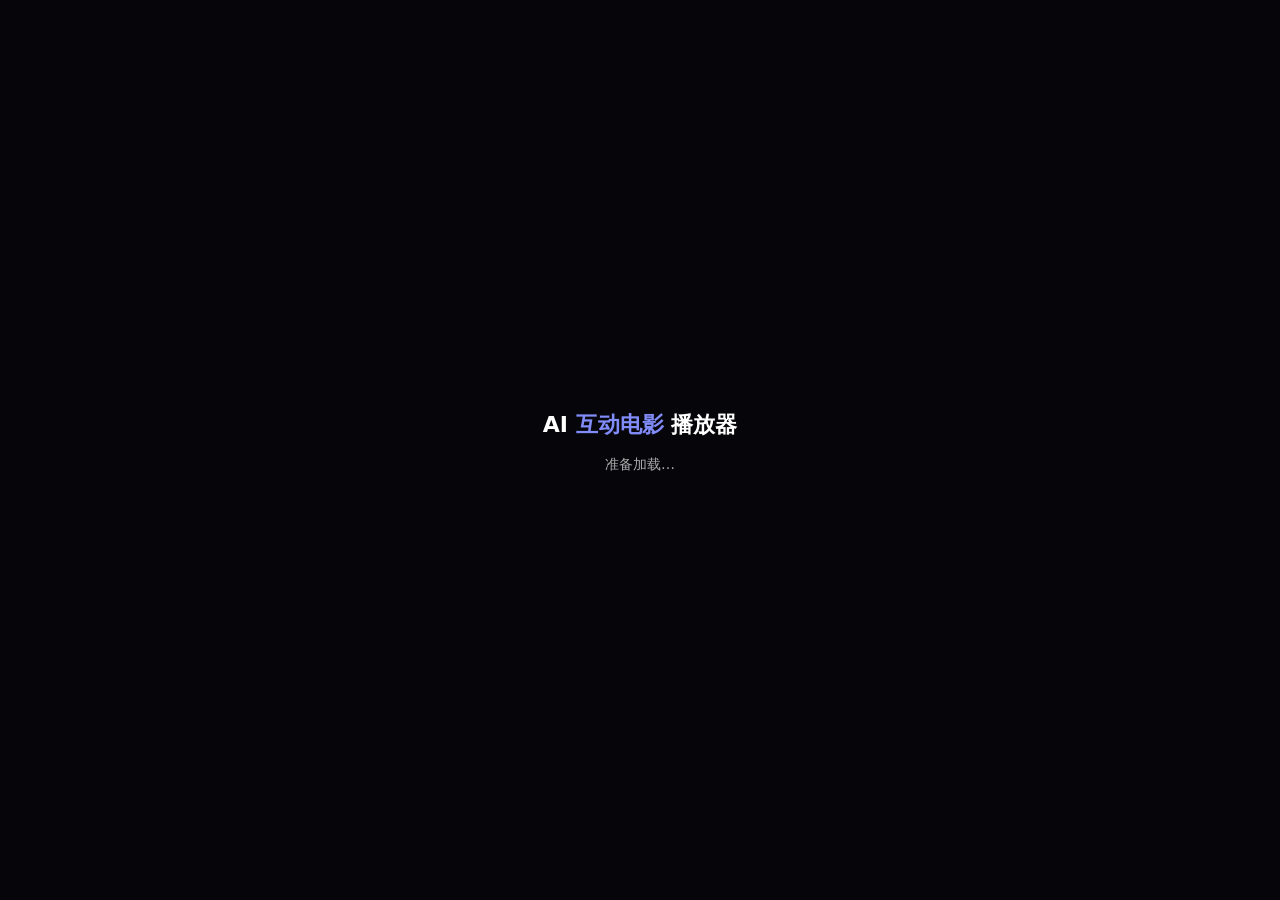
<file: player.html>
<!DOCTYPE html>
<html lang="zh-CN">
<head>
    <meta charset="UTF-8">
    <meta name="viewport" content="width=device-width, initial-scale=1.0">
    <title>互动电影播放器 - AI Movie Player</title>
    <script src="https://cdn.keepwork.com/sdk/keepworkSDK.iife.js?v=20260413"></script>
    <style>
        * { margin: 0; padding: 0; box-sizing: border-box; }
        html, body { height: 100%; background: #05050a; color: #e0e0e0; font-family: system-ui, -apple-system, sans-serif; overflow: hidden; }
        #app { height: 100vh; display: flex; flex-direction: column; }
        .loader { flex: 1; display: flex; align-items: center; justify-content: center; flex-direction: column; gap: 16px; }
        .loader-msg { color: #aaa; font-size: 14px; }
        .loader input, .loader textarea { background: #13131f; color: #e0e0e0; border: 1px solid #26263a; border-radius: 8px; padding: 8px 12px; min-width: 320px; font-family: inherit; font-size: 13px; }
        .loader textarea { min-height: 160px; font-family: monospace; font-size: 11px; }
        .loader button { background: #6366f1; color: #fff; border: none; border-radius: 8px; padding: 10px 22px; cursor: pointer; font-weight: 600; }
        .loader button.secondary { background: #1a1a2e; color: #ccc; border: 1px solid #333; }
        .loader h1 { font-size: 22px; font-weight: 700; color: #fff; }
        .loader h1 span { color: #818cf8; }
        .loader .err { color: #fca5a5; font-size: 13px; max-width: 480px; text-align: center; }
        .loader label { color: #aaa; font-size: 12px; display: flex; flex-direction: column; gap: 4px; }
    </style>
</head>
<body>
    <div id="app">
        <div class="loader" id="loader">
            <h1>AI <span>互动电影</span> 播放器</h1>
            <div class="loader-msg" id="loaderMsg">准备加载…</div>
            <div id="loaderControls" style="display:none;flex-direction:column;gap:12px;align-items:center">
                <label>
                    项目文件名（.aimovie.md 或 .aiplot.md）
                    <input id="fileInput" type="text" placeholder="例如：我的互动电影.aiplot.md">
                </label>
                <div style="display:flex;gap:8px">
                    <button id="loadFileBtn">从工作区加载</button>
                    <button id="pasteBtn" class="secondary">粘贴 JSON</button>
                    <button id="chooseFileBtn" class="secondary">选择本地文件</button>
                </div>
                <input id="localFilePicker" type="file" accept=".md,.json,.aimovie,.aiplot" style="display:none">
                <textarea id="pasteArea" placeholder="粘贴 .aimovie.md 或 .aiplot.md 的内容..." style="display:none"></textarea>
                <div style="display:none" id="pasteActions">
                    <button id="loadPasteBtn">从粘贴内容加载</button>
                </div>
            </div>
            <div class="err" id="loaderErr"></div>
        </div>
    </div>

    <script type="module">
        import MoviePlayer from './js/movieplayer.js';

        const params = new URLSearchParams(location.search);
        const hashParams = new URLSearchParams(location.hash.slice(1));
        const fileParam = params.get('file') || hashParams.get('file');
        const tokenParam = params.get('token') || hashParams.get('token');

        const sdk = window.keepwork || new KeepworkSDK({ timeout: 30000, token: tokenParam });
        const loader = document.getElementById('loader');
        const msg = document.getElementById('loaderMsg');
        const err = document.getElementById('loaderErr');
        const controls = document.getElementById('loaderControls');

        async function loadFromWorkspace(fileName) {
            if (!sdk.personalPageStore) throw new Error('未登录或 SDK 不可用');
            const store = sdk.personalPageStore.withWorkspace('AIMovieMaker');
            const raw = await store.readFile(fileName);
            if (!raw || !raw.trim()) throw new Error('文件为空或不存在');
            return JSON.parse(raw);
        }

        function startPlayer(payload) {
            loader.remove();
            const app = document.getElementById('app');
            app.innerHTML = '<div id="playerHost" style="flex:1;min-height:0"></div>';
            const isPlot = payload && payload.format === 'aiplot';
            new MoviePlayer({
                container: document.getElementById('playerHost'),
                project: isPlot ? null : (payload?.project || payload),
                plot: isPlot ? payload : null,
                autoplay: true,
            });
        }

        function showControls(errorMsg) {
            msg.style.display = 'none';
            controls.style.display = 'flex';
            if (errorMsg) err.textContent = errorMsg;
            if (fileParam) document.getElementById('fileInput').value = fileParam;
        }

        document.getElementById('loadFileBtn').onclick = async () => {
            const name = document.getElementById('fileInput').value.trim();
            if (!name) { err.textContent = '请填写文件名'; return; }
            try {
                err.textContent = '';
                msg.style.display = 'block';
                msg.textContent = `正在加载 ${name}…`;
                const payload = await loadFromWorkspace(name);
                startPlayer(payload);
            } catch (e) {
                msg.style.display = 'none';
                err.textContent = '加载失败: ' + (e.message || e);
            }
        };

        document.getElementById('pasteBtn').onclick = () => {
            const ta = document.getElementById('pasteArea');
            const act = document.getElementById('pasteActions');
            ta.style.display = 'block';
            act.style.display = 'block';
        };
        document.getElementById('loadPasteBtn').onclick = () => {
            const text = document.getElementById('pasteArea').value.trim();
            if (!text) { err.textContent = '请先粘贴内容'; return; }
            try {
                const payload = JSON.parse(text);
                startPlayer(payload);
            } catch (e) {
                err.textContent = '无法解析 JSON: ' + (e.message || e);
            }
        };
        document.getElementById('chooseFileBtn').onclick = () => document.getElementById('localFilePicker').click();
        document.getElementById('localFilePicker').onchange = async (e) => {
            const f = e.target.files?.[0];
            if (!f) return;
            try {
                const text = await f.text();
                const payload = JSON.parse(text);
                startPlayer(payload);
            } catch (ex) {
                err.textContent = '读取文件失败: ' + (ex.message || ex);
            }
        };

        (async function init() {
            if (fileParam) {
                try {
                    msg.textContent = `正在加载 ${fileParam}…`;
                    const payload = await loadFromWorkspace(fileParam);
                    startPlayer(payload);
                    return;
                } catch (e) {
                    showControls('加载 ' + fileParam + ' 失败: ' + (e.message || e));
                    return;
                }
            }
            showControls();
        })();
    </script>
</body>
</html>
</file>
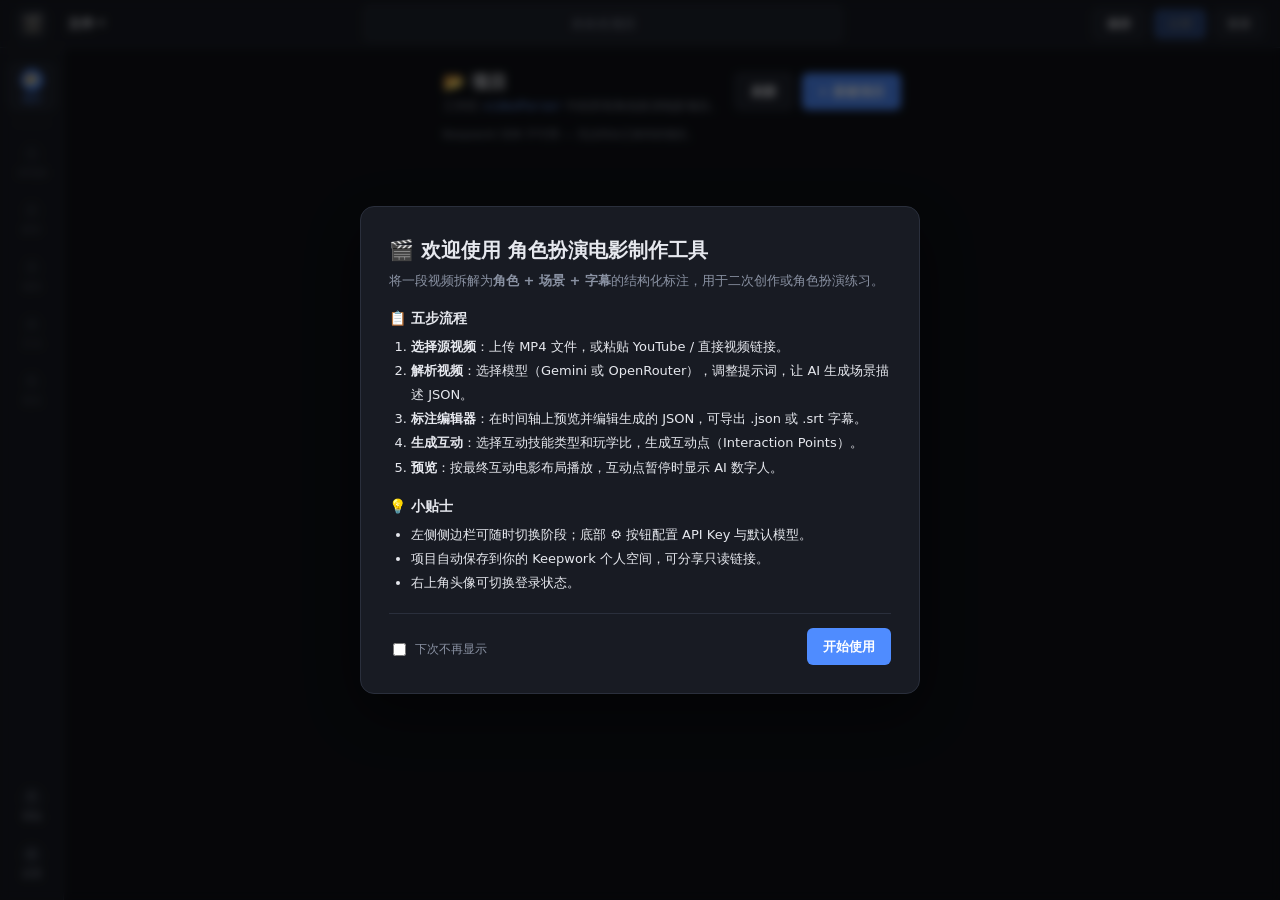
<file: RolePlayMovieMaker/role-play-movie-maker.html>
<!DOCTYPE html>
<html lang="zh-CN">
<head>
<meta charset="UTF-8" />
<meta name="viewport" content="width=device-width, initial-scale=1.0" />
<title>角色扮演电影制作工具</title>
<style>
  :root {
    --bg: #0f1117;
    --panel: #181b23;
    --panel-2: #20242e;
    --border: #2a2f3c;
    --text: #e6e8ee;
    --muted: #8a92a3;
    --accent: #4f8cff;
    --accent-hover: #6ea0ff;
    --ok: #4ade80;
    --warn: #fbbf24;
    --err: #f87171;
    --mono: ui-monospace, SFMono-Regular, Menlo, Consolas, monospace;
  }
  * { box-sizing: border-box; }
  body {
    margin: 0;
    font-family: system-ui, -apple-system, "Segoe UI", Roboto, sans-serif;
    background: var(--bg);
    color: var(--text);
    line-height: 1.5;
  }
  /* Topbar (AIMovieMaker-style) */
  header#appHeader {
    height: 48px;
    padding: 0 16px;
    border-bottom: 1px solid var(--border);
    background: var(--panel);
    display: grid;
    grid-template-columns: auto 1fr auto;
    align-items: center;
    gap: 16px;
    flex-wrap: nowrap;
    position: relative;
    z-index: 50;
  }
  header#appHeader .topbar-brand {
    display: flex; align-items: center; gap: 10px;
    min-width: 0; flex-shrink: 0; white-space: nowrap;
  }
  header#appHeader .app-emoji-btn {
    width: 32px; height: 32px; padding: 0;
    display: inline-flex; align-items: center; justify-content: center;
    background: var(--panel-2); color: var(--text);
    border: 1px solid var(--border); border-radius: 8px;
    font-size: 18px; line-height: 1;
    cursor: pointer;
    transition: background 0.15s, border-color 0.15s, transform 0.15s;
  }
  header#appHeader .app-emoji-btn:hover {
    background: #2a2f3c; border-color: var(--accent); transform: translateY(-1px);
  }
  header#appHeader .app-emoji-btn:focus-visible {
    outline: 2px solid var(--accent); outline-offset: 2px;
  }
  header#appHeader .brand-title { font-size: 14px; font-weight: 600; color: var(--text); }
  header#appHeader .topbar-context {
    display: flex; align-items: center; justify-content: center; gap: 8px;
    min-width: 0; white-space: nowrap; overflow: hidden;
  }
  header#appHeader .topbar-actions {
    display: flex; align-items: center; gap: 8px;
    flex-shrink: 0; white-space: nowrap; position: relative;
  }
  /* File menu */
  .file-menu-wrap { position: relative; }
  .file-menu-btn {
    background: transparent; border: none; color: var(--text);
    font-size: 13px; font-weight: 600; cursor: pointer;
    padding: 6px 10px; border-radius: 6px;
    display: inline-flex; align-items: center; gap: 4px;
    transition: background 0.15s;
  }
  .file-menu-btn:hover { background: var(--panel-2); }
  .file-menu-btn .caret { font-size: 9px; opacity: 0.7; }
  .file-menu-dropdown {
    display: none; position: absolute; top: 100%; left: 0; margin-top: 4px;
    background: var(--panel); border: 1px solid var(--border); border-radius: 8px;
    padding: 6px 0; min-width: 200px;
    box-shadow: 0 8px 30px rgba(0,0,0,0.35); z-index: 200;
  }
  .file-menu-dropdown.open { display: block; }
  .file-menu-item {
    display: flex; align-items: center; gap: 8px;
    padding: 8px 14px; font-size: 13px; color: var(--text);
    cursor: pointer; transition: background 0.15s;
    background: transparent; border: none; width: 100%; text-align: left;
    border-radius: 0; font-weight: 500;
  }
  .file-menu-item:hover:not(:disabled) { background: var(--panel-2); }
  .file-menu-item:disabled { opacity: 0.45; cursor: not-allowed; }
  .file-menu-divider { height: 1px; background: var(--border); margin: 4px 0; }
  /* Project title input in topbar */
  .topbar-project-input {
    width: 100%;
    max-width: min(42vw, 480px);
    background: transparent;
    border: none; border-bottom: 1px solid transparent;
    color: var(--text); font-size: 14px; font-weight: 600;
    padding: 4px 6px; border-radius: 4px;
    text-align: center;
  }
  .topbar-project-input::placeholder { color: var(--muted); font-weight: 400; }
  .topbar-project-input:hover { background: var(--panel-2); }
  .topbar-project-input:focus { outline: none; background: var(--panel-2); border-bottom-color: var(--accent); }
  .topbar-share-btn {
    background: var(--accent); color: white; border: none;
    padding: 6px 14px; border-radius: 6px; font-size: 12px; font-weight: 600;
    cursor: pointer; transition: background 0.15s;
  }
  .topbar-share-btn:hover:not(:disabled) { background: var(--accent-hover); }
  .topbar-share-btn:disabled { opacity: 0.4; cursor: not-allowed; }
  .topbar-save-btn {
    background: var(--panel-2); color: var(--text); border: 1px solid var(--border);
    padding: 6px 14px; border-radius: 6px; font-size: 12px; font-weight: 600;
    cursor: pointer; transition: background 0.15s, border-color 0.15s;
  }
  .topbar-save-btn:hover:not(:disabled) { background: #2a2f3c; border-color: var(--accent); }
  .topbar-save-btn:disabled { opacity: 0.45; cursor: not-allowed; }
  .topbar-login-btn {
    background: var(--panel-2); color: var(--text);
    border: 1px solid var(--border); padding: 5px 12px;
    border-radius: 6px; font-size: 12px; font-weight: 500;
    cursor: pointer;
  }
  .topbar-login-btn:hover { background: #2a2f3c; }
  header#appHeader h1 { font-size: 14px; margin: 0; font-weight: 600; }
  header#appHeader .sub { color: var(--muted); font-size: 12px; }
  main {
    max-width: 1200px;
    margin: 0 auto;
    padding: 20px;
    display: grid;
    grid-template-columns: 1fr 1fr;
    gap: 20px;
  }
  @media (max-width: 900px) { main { grid-template-columns: 1fr; } }
  .panel {
    background: var(--panel);
    border: 1px solid var(--border);
    border-radius: 10px;
    padding: 16px;
  }
  .panel h2 {
    font-size: 14px;
    text-transform: uppercase;
    letter-spacing: 0.05em;
    color: var(--muted);
    margin: 0 0 12px;
  }
  label {
    display: block;
    font-size: 12px;
    color: var(--muted);
    margin: 10px 0 4px;
  }
  input[type=text], input[type=password], input[type=number], select, textarea {
    width: 100%;
    background: var(--panel-2);
    border: 1px solid var(--border);
    color: var(--text);
    padding: 8px 10px;
    border-radius: 6px;
    font: inherit;
    font-size: 13px;
  }
  .password-field {
    position: relative;
    display: flex;
    align-items: center;
  }
  .password-field input { padding-right: 42px; }
  .password-toggle {
    position: absolute;
    right: 4px;
    width: 32px;
    height: 32px;
    display: inline-flex;
    align-items: center;
    justify-content: center;
    padding: 0;
    border-radius: 5px;
    color: var(--muted);
    background: transparent;
    border: 0;
  }
  .password-toggle:hover:not(:disabled) {
    color: var(--text);
    background: #2a2f3c;
  }
  .password-toggle svg {
    width: 17px;
    height: 17px;
    fill: none;
    stroke: currentColor;
    stroke-width: 2;
    stroke-linecap: round;
    stroke-linejoin: round;
  }
  .password-toggle .icon-eye-off { display: none; }
  .password-toggle.is-visible .icon-eye { display: none; }
  .password-toggle.is-visible .icon-eye-off { display: block; }
  textarea { font-family: var(--mono); resize: vertical; min-height: 120px; }
  * {
    scrollbar-width: thin;
    scrollbar-color: #4a5368 #151821;
  }
  *::-webkit-scrollbar { width: 10px; height: 10px; }
  *::-webkit-scrollbar-track {
    background: #151821;
    border-radius: 999px;
  }
  *::-webkit-scrollbar-thumb {
    background: #4a5368;
    border: 2px solid #151821;
    border-radius: 999px;
  }
  *::-webkit-scrollbar-thumb:hover { background: #64708a; }
  *::-webkit-scrollbar-corner { background: #151821; }
  input[type=file] {
    width: 100%;
    color: var(--muted);
    font-size: 13px;
  }
  .row { display: flex; gap: 8px; }
  .row > * { flex: 1; }
  button {
    background: var(--accent);
    color: white;
    border: none;
    padding: 9px 16px;
    border-radius: 6px;
    font: inherit;
    font-size: 13px;
    font-weight: 600;
    cursor: pointer;
    transition: background 0.15s;
  }
  button:hover:not(:disabled) { background: var(--accent-hover); }
  button:disabled { opacity: 0.5; cursor: not-allowed; }
  button.secondary {
    background: var(--panel-2);
    color: var(--text);
    border: 1px solid var(--border);
  }
  button.secondary:hover:not(:disabled) { background: #2a2f3c; }
  .actions { display: flex; gap: 8px; flex-wrap: wrap; margin-top: 12px; }
  .status {
    margin-top: 12px;
    padding: 8px 10px;
    background: var(--panel-2);
    border-radius: 6px;
    font-family: var(--mono);
    font-size: 12px;
    min-height: 32px;
    max-height: 200px;
    overflow-y: auto;
    white-space: pre-wrap;
    border: 1px solid var(--border);
  }
  .status .ok { color: var(--ok); }
  .status .warn { color: var(--warn); }
  .status .err { color: var(--err); }
  .progress {
    height: 6px;
    background: var(--panel-2);
    border-radius: 3px;
    overflow: hidden;
    margin-top: 8px;
  }
  .progress > div {
    height: 100%;
    background: var(--accent);
    width: 0%;
    transition: width 0.2s;
  }
  pre.output, textarea.output {
    background: var(--panel-2);
    border: 1px solid var(--border);
    border-radius: 6px;
    padding: 12px;
    font-family: var(--mono);
    font-size: 12px;
    overflow: auto;
    white-space: pre-wrap;
    word-break: break-word;
    margin: 0;
    color: var(--text);
    width: 100%;
    min-height: 240px;
    resize: vertical;
    display: block;
  }
  textarea.output:focus { outline: 1px solid var(--accent); }
  textarea.output[readonly] { opacity: 0.95; }
  /* Make the Output (JSON) panel match the height of the Input panel
     so the textarea can show many more lines on wide (two-column) layouts. */
  @media (min-width: 901px) {
    main > .panel:nth-of-type(2) {
      display: flex;
      flex-direction: column;
      min-height: 0;
    }
    main > .panel:nth-of-type(2) > textarea.output {
      flex: 1 1 auto;
      max-height: none;
    }
  }
  /* Timeline */
  #timelinePanel { overflow: hidden; }
  .timeline-panel-head { display: flex; align-items: center; justify-content: flex-start; gap: 12px; margin-bottom: 10px; }
  .timeline-panel-head h2 { margin: 0; }
  .timeline-panel-head button { padding: 6px 12px; font-size: 12px; flex: 0 0 auto; }
  .timeline-grid { display: grid; grid-template-columns: minmax(0, 1fr); gap: 10px; align-items: start; min-width: 0; }
  .player-row {
    display: grid;
    grid-template-columns: repeat(2, minmax(0, 1fr));
    gap: 12px;
    align-items: start;
    min-width: 0;
  }
  @media (max-width: 900px) { .player-row { grid-template-columns: 1fr; } }
  .player-cell { display: flex; flex-direction: column; gap: 4px; min-width: 0; overflow: hidden; }
  .player-cell h3 { margin: 0; font-size: 11px; text-transform: uppercase; letter-spacing: 0.05em; color: var(--muted); }
  .player-cell h3.video-title { display: flex; align-items: center; justify-content: flex-start; gap: 8px; min-width: 0; }
  .player-cell h3.video-title .source-label {
    min-width: 0; overflow: hidden; text-overflow: ellipsis; white-space: nowrap;
    color: var(--muted); font-weight: 500; text-transform: none; letter-spacing: 0;
  }
  .timeline-file-input { display: none; }
  .icon-file-btn {
    width: 24px; height: 24px; flex: 0 0 24px;
    display: inline-flex; align-items: center; justify-content: center;
    border: 1px solid var(--border); border-radius: 6px;
    background: var(--panel-2); color: var(--text);
    cursor: pointer; font-size: 14px; line-height: 1;
    letter-spacing: 0; text-transform: none;
  }
  .icon-file-btn:hover { border-color: var(--accent); background: #2a2f3c; }
  .timeline-toolbar {
    display: grid; grid-template-columns: auto minmax(140px, 240px) auto;
    gap: 8px; align-items: center; min-width: 0;
    justify-self: end; width: max-content; max-width: 100%;
    margin-top: 2px;
  }
  .timeline-zoom-label { margin: 0; color: var(--muted); font-size: 11px; }
  .timeline-zoom-value { color: var(--muted); font: 11px var(--mono); white-space: nowrap; }
  @media (max-width: 700px) {
    .timeline-toolbar { grid-template-columns: auto 1fr auto; width: 100%; }
  }
  .timeline-wrap {
    position: relative;
    display: flex;
    flex-direction: column;
    gap: 6px;
    user-select: none;
    min-width: 0;
    max-width: 100%;
    overflow: hidden;
  }
  .timeline-scroll {
    width: 100%;
    max-width: 100%;
    min-width: 0;
    overflow-x: auto;
    overflow-y: hidden;
    overscroll-behavior: contain;
    touch-action: pan-x;
    padding-bottom: 4px;
  }
  .timeline-inner { position: relative; min-width: 100%; max-width: none; }
  .time-ruler {
    position: relative; height: 18px; font-size: 10px; color: var(--muted);
    border-bottom: 1px solid var(--border); margin-bottom: 4px;
  }
  .time-ruler span { position: absolute; transform: translateX(-50%); top: 2px; }
  .time-ruler span:first-of-type { transform: none; }
  .time-ruler span:last-child { transform: translateX(-100%); }
  .time-ruler .tick { position: absolute; top: 12px; width: 1px; height: 6px; background: var(--border); }
  .track {
    position: relative; height: 44px; background: var(--panel-2);
    border: 1px solid var(--border); border-radius: 4px; overflow: hidden;
    cursor: crosshair;
  }
  .track-label {
    position: absolute; left: 6px; top: 2px; display: inline-flex; align-items: center; gap: 3px;
    width: max-content; max-width: calc(100vw - 48px); padding: 0 6px 2px 0; font-size: 10px; line-height: 12px;
    background: var(--panel-2); box-shadow: 8px 0 8px var(--panel-2);
    color: var(--muted); pointer-events: none; z-index: 4;
    transform: translateX(var(--timeline-scroll-left, 0px));
    text-transform: uppercase; letter-spacing: 0.05em;
  }
  .track-count { color: var(--text); font-weight: 700; letter-spacing: 0; }
  .bar {
    position: absolute; top: 19px; height: 22px;
    background: var(--accent); border-radius: 3px; cursor: pointer;
    font-size: 10px; color: #fff; padding: 3px 4px 0;
    white-space: nowrap; overflow: hidden; text-overflow: ellipsis;
    opacity: 0.65; transition: opacity 0.1s, background 0.1s, box-shadow 0.1s;
    box-sizing: border-box;
  }
  .bar:hover { opacity: 1; }
  .bar.scene { background: #b266ff; }
  .bar.interaction-point {
    background: var(--warn);
    color: #241a00;
    min-width: 14px;
    text-align: center;
    font-weight: 700;
  }
  .bar.disabled { background: #4a5060; color: #c0c5d0; opacity: 0.42; text-decoration: line-through; }
  .bar.selected { opacity: 1; box-shadow: 0 0 0 2px var(--accent-hover) inset; }
  .bar.active { opacity: 1; box-shadow: 0 0 0 2px var(--text) inset; background: var(--ok); color: #0b1; color: #08130a; font-weight: 600; }
  .time-cursor {
    position: absolute; top: 18px; bottom: 0; width: 2px;
    background: var(--err); pointer-events: none; z-index: 3;
    box-shadow: 0 0 6px var(--err);
  }
  .timeline-empty { color: var(--muted); font-size: 12px; padding: 12px; text-align: center; }
  .scene-editor {
    border: 1px solid var(--border); border-radius: 6px;
    background: var(--panel-2); padding: 10px;
    min-height: 0;
  }
  .scene-editor-empty { color: var(--muted); font-size: 12px; text-align: center; padding: 4px; }
  .scene-editor-form { display: flex; flex-direction: column; gap: 8px; }
  .scene-editor-form[hidden] { display: none; }
  .scene-editor-head { display: flex; align-items: center; justify-content: space-between; gap: 12px; }
  .scene-editor-head h3 { margin: 0; font-size: 13px; color: var(--text); }
  .scene-editor-actions { display: inline-flex; align-items: center; gap: 8px; flex-wrap: wrap; justify-content: flex-end; }
  .scene-editor-actions button, .subtitle-editor-head button { padding: 5px 10px; font-size: 12px; }
  .scene-toggle { margin: 0; display: inline-flex; align-items: center; gap: 6px; color: var(--text); }
  .scene-editor-grid {
    display: grid;
    grid-template-columns: 136px 136px minmax(180px, 1fr) minmax(220px, 1.2fr) minmax(170px, 0.9fr);
    gap: 8px;
    align-items: start;
  }
  .scene-editor-grid label { margin: 0; }
  .scene-editor-grid .wide { grid-column: auto; }
  .scene-editor-grid textarea { min-height: 42px; height: 42px; font-family: inherit; resize: vertical; }
  .scene-editor-grid input[type=text], .scene-editor-grid textarea { padding: 6px 8px; font-size: 12px; }
  .subtitle-editor-panel, .interaction-editor-panel {
    border-top: 1px solid var(--border);
    margin-top: 2px;
    padding-top: 8px;
    display: flex;
    flex-direction: column;
    gap: 8px;
  }
  .subtitle-editor-head { display: flex; align-items: center; justify-content: space-between; gap: 12px; }
  .subtitle-editor-head h3 { margin: 0; font-size: 13px; color: var(--text); }
  .subtitle-list[hidden] { display: none; }
  .subtitle-list { display: flex; flex-direction: column; gap: 6px; }
  .subtitle-list-item {
    display: grid;
    grid-template-columns: 118px 118px minmax(130px, 0.8fr) minmax(220px, 1.6fr) auto;
    gap: 8px;
    align-items: end;
    border: 1px solid var(--border);
    border-radius: 6px;
    background: rgba(255, 255, 255, 0.03);
    padding: 7px 8px;
    min-width: 0;
  }
  .subtitle-list-item.disabled { opacity: 0.55; }
  .subtitle-list-item label {
    margin: 0;
    min-width: 0;
    color: var(--muted);
    font-size: 11px;
  }
  .subtitle-list-item input[type=text], .subtitle-list-item textarea {
    padding: 6px 8px;
    font-size: 12px;
  }
  .subtitle-list-start, .subtitle-list-end { font-family: var(--mono); }
  .subtitle-list-text-label { min-width: 0; }
  .subtitle-list-text {
    min-height: 32px;
    height: 32px;
    font-family: inherit;
    resize: vertical;
  }
  .subtitle-list-disabled {
    display: inline-flex;
    align-items: center;
    gap: 6px;
    min-height: 32px;
    white-space: nowrap;
    color: var(--text) !important;
  }
  .subtitle-editor-body[hidden] { display: none; }
  .interaction-editor-body[hidden] { display: none; }
  .subtitle-editor-grid {
    grid-template-columns: 136px 136px minmax(140px, 0.8fr) minmax(240px, 1.3fr) auto;
    align-items: end;
  }
  .interaction-json-label { margin: 0; }
  .interaction-json-label textarea {
    min-height: 148px;
    height: 148px;
    font-family: var(--mono);
    font-size: 12px;
    line-height: 1.45;
    resize: vertical;
  }
  .ip-skill-grid {
    display: grid;
    grid-template-columns: repeat(2, minmax(0, 1fr));
    gap: 8px;
    margin-top: 6px;
  }
  .ip-skill-option {
    margin: 0;
    display: grid;
    grid-template-columns: auto 1fr;
    gap: 8px;
    align-items: start;
    border: 1px solid var(--border);
    border-radius: 6px;
    background: var(--panel-2);
    padding: 9px;
    color: var(--text);
  }
  .ip-skill-option input { margin-top: 3px; }
  .ip-skill-option strong { display: block; font-size: 12px; color: var(--text); }
  .ip-skill-option small { display: block; margin-top: 2px; color: var(--muted); font-size: 11px; line-height: 1.4; }
  @media (max-width: 700px) { .ip-skill-grid { grid-template-columns: 1fr; } }
  .subtitle-toggle { align-self: end; min-height: 32px; padding-bottom: 2px; white-space: nowrap; }
  .scene-editor .hint { margin-top: 0; }
  @media (max-width: 1100px) { .scene-editor-grid, .subtitle-list-item { grid-template-columns: 1fr 1fr; } .scene-editor-grid .wide, .subtitle-list-text-label { grid-column: 1 / -1; } }
  @media (max-width: 700px) { .scene-editor-grid, .subtitle-list-item { grid-template-columns: 1fr; } .subtitle-list-text-label { grid-column: auto; } }
  #timelineVideo, #timelineYT {
    width: 100%;
    aspect-ratio: 16 / 9;
    height: auto;
    max-height: none;
    background: black;
    border-radius: 6px;
  }
  #timelineVideo { object-fit: contain; }
  #timelineYT iframe { width: 100% !important; height: 100% !important; border: 0; display: block; }
  #previewCanvas { width: 100%; max-height: none; background: #000; border-radius: 6px; display: block; aspect-ratio: 16 / 9; }
  .movie-overview-popup {
    display: none;
    position: fixed;
    inset: 0;
    z-index: 1100;
    background: rgba(0, 0, 0, 0.68);
    align-items: center;
    justify-content: center;
    padding: 20px;
  }
  .movie-overview-popup.open { display: flex; }
  .movie-overview-card {
    width: min(860px, calc(100vw - 32px));
    max-height: min(760px, calc(100vh - 32px));
    overflow: hidden;
    display: flex;
    flex-direction: column;
    background: var(--panel);
    color: var(--text);
    border: 1px solid var(--border);
    border-radius: 8px;
    box-shadow: 0 22px 80px rgba(0, 0, 0, 0.45);
  }
  .movie-overview-head {
    display: flex;
    align-items: flex-start;
    justify-content: space-between;
    gap: 14px;
    padding: 18px 20px 14px;
    border-bottom: 1px solid var(--border);
  }
  .movie-overview-head h2 { margin: 0 0 5px; font-size: 17px; color: var(--text); }
  .movie-overview-sub { color: var(--muted); font-size: 12px; }
  .movie-overview-close { padding: 6px 12px; font-size: 12px; flex: 0 0 auto; }
  .movie-overview-content { padding: 18px 20px 20px; overflow: auto; min-height: 0; }
  .movie-overview-section + .movie-overview-section { margin-top: 20px; }
  .movie-overview-section-title {
    margin-bottom: 8px;
    color: var(--muted);
    font-size: 11px;
    font-weight: 700;
    letter-spacing: 0.06em;
    text-transform: uppercase;
  }
  .movie-overview-summary {
    color: var(--text);
    line-height: 1.65;
    font-size: 14px;
    white-space: pre-wrap;
  }
  .movie-overview-character-grid {
    display: grid;
    grid-template-columns: repeat(auto-fit, minmax(230px, 1fr));
    gap: 10px;
  }
  .movie-overview-character {
    border: 1px solid var(--border);
    border-radius: 6px;
    background: var(--panel-2);
    padding: 12px;
    min-width: 0;
  }
  .movie-overview-character-title { font-size: 14px; font-weight: 700; color: var(--text); margin-bottom: 5px; }
  .movie-overview-character-meta { color: var(--muted); font: 11px var(--mono); margin-bottom: 8px; overflow-wrap: anywhere; }
  .movie-overview-character p { margin: 0; color: var(--text); font-size: 13px; line-height: 1.5; }
  .movie-overview-empty { color: var(--muted); text-align: center; padding: 32px 8px; font-size: 13px; }
  .movie-overview-empty.inline { text-align: left; padding: 8px 0; }
  @media (max-width: 700px) {
    .timeline-panel-head { align-items: flex-start; flex-direction: column; }
    .movie-overview-popup { padding: 10px; }
    .movie-overview-card { width: 100%; max-height: calc(100vh - 20px); }
    .movie-overview-head { padding: 14px; }
    .movie-overview-content { padding: 14px; }
  }
  details summary {
    cursor: pointer;
    font-size: 12px;
    color: var(--muted);
    margin: 8px 0;
  }
  .hint { font-size: 11px; color: var(--muted); margin-top: 4px; }
  video { width: 100%; border-radius: 6px; background: black; max-height: 280px; }
  .badge {
    display: inline-block;
    padding: 2px 8px;
    border-radius: 999px;
    font-size: 11px;
    background: var(--panel-2);
    color: var(--muted);
    border: 1px solid var(--border);
  }
  .project-bar {
    display: flex; align-items: center; gap: 6px; flex-wrap: wrap;
  }
  .project-bar input[type=text] {
    width: 220px; padding: 6px 8px; font-size: 12px;
  }
  .project-bar button {
    padding: 6px 10px; font-size: 12px;
  }
  .project-bar .ro-tag {
    background: var(--warn); color: #1a1500; padding: 2px 8px;
    border-radius: 4px; font-size: 11px; font-weight: 600;
  }
  dialog.proj-dlg {
    border: 1px solid var(--border); background: var(--panel); color: var(--text);
    border-radius: 10px; padding: 0; max-width: 560px; width: 90%;
  }
  dialog.proj-dlg::backdrop { background: rgba(0,0,0,0.6); }
  .proj-list {
    max-height: 300px; overflow-y: auto; border: 1px solid var(--border);
    border-radius: 6px; background: var(--panel-2); padding: 4px;
  }
  .proj-list .proj-item {
    display: flex; justify-content: space-between; align-items: center;
    padding: 6px 8px; border-radius: 4px; cursor: pointer; font-size: 13px;
  }
  .proj-list .proj-item:hover { background: var(--bg); }
  .proj-list .proj-item .meta { color: var(--muted); font-size: 11px; }
  .proj-list .proj-item .del-btn {
    background: transparent; color: var(--err); border: 1px solid transparent;
    padding: 2px 8px; font-size: 11px; border-radius: 4px;
  }
  .proj-list .proj-item .del-btn:hover { border-color: var(--err); }
  .proj-empty { color: var(--muted); padding: 12px; text-align: center; font-size: 13px; }
  .share-url {
    width: 100%; font-family: var(--mono); font-size: 11px;
    background: var(--panel-2); border: 1px solid var(--border);
    color: var(--text); padding: 8px; border-radius: 6px; margin-top: 8px;
  }
  /* ---- Welcome / onboarding overlay ---- */
  #welcomeOverlay {
    position: fixed; inset: 0; z-index: 900;
    background: var(--bg);
    display: flex; align-items: center; justify-content: center;
    padding: 24px; overflow-y: auto;
  }
  #welcomeOverlay .wcard {
    width: 100%; max-width: 640px;
    background: var(--panel); border: 1px solid var(--border);
    border-radius: 12px; padding: 28px;
    box-shadow: 0 20px 60px rgba(0,0,0,0.4);
  }
  #welcomeOverlay h1 {
    font-size: 22px; margin: 0 0 4px; font-weight: 600;
  }
  #welcomeOverlay .wsub {
    color: var(--muted); font-size: 13px; margin-bottom: 20px;
  }
  #welcomeOverlay .wstep { display: none; }
  #welcomeOverlay .wstep.active { display: block; }
  #welcomeOverlay .wactions {
    display: flex; gap: 8px; margin-top: 20px; justify-content: flex-end; flex-wrap: wrap;
  }
  #welcomeOverlay .wactions.left { justify-content: space-between; }
  #welcomeOverlay .wtabs {
    display: flex; gap: 4px; margin: 16px 0 12px;
    border-bottom: 1px solid var(--border);
  }
  #welcomeOverlay .wtab {
    background: transparent; color: var(--muted); border: none;
    border-bottom: 2px solid transparent; padding: 8px 14px;
    font-size: 13px; font-weight: 500; cursor: pointer; border-radius: 0;
  }
  #welcomeOverlay .wtab.active {
    color: var(--text); border-bottom-color: var(--accent);
  }
  #welcomeOverlay .wpane { display: none; padding: 8px 0; }
  #welcomeOverlay .wpane.active { display: block; }
  #welcomeOverlay .wbig-choices {
    display: grid; grid-template-columns: 1fr 1fr; gap: 12px; margin-top: 12px;
  }
  @media (max-width: 520px) { #welcomeOverlay .wbig-choices { grid-template-columns: 1fr; } }
  #welcomeOverlay .wchoice {
    background: var(--panel-2); border: 1px solid var(--border);
    border-radius: 10px; padding: 18px; cursor: pointer;
    text-align: left; transition: border-color 0.15s, background 0.15s;
    color: var(--text); font: inherit;
  }
  #welcomeOverlay .wchoice:hover {
    border-color: var(--accent); background: #232836;
  }
  #welcomeOverlay .wchoice .wctitle {
    font-size: 15px; font-weight: 600; margin-bottom: 4px;
  }
  #welcomeOverlay .wchoice .wcdesc {
    color: var(--muted); font-size: 12px;
  }
  #welcomeOverlay .key-row { margin-bottom: 12px; }
  #welcomeOverlay .key-row label { margin-top: 0; }
  #welcomeOverlay .or-divider {
    text-align: center; color: var(--muted); font-size: 11px;
    margin: 4px 0; text-transform: uppercase; letter-spacing: 0.1em;
  }
  #welcomeOverlay .recent-list {
    max-height: 240px; overflow-y: auto;
    border: 1px solid var(--border); border-radius: 6px;
    background: var(--panel-2); padding: 4px; margin-top: 8px;
  }
  #welcomeOverlay .recent-list .proj-item {
    display: flex; justify-content: space-between; align-items: center;
    padding: 8px 10px; border-radius: 4px; cursor: pointer; font-size: 13px;
  }
  #welcomeOverlay .recent-list .proj-item:hover { background: var(--bg); }
  #welcomeOverlay .recent-list .proj-empty { padding: 12px; color: var(--muted); text-align: center; font-size: 13px; }
  body.welcome-active > header,
  body.welcome-active > main { visibility: hidden; }

  /* ---- New pipeline layout: header on top, sidebar on left, view in middle ---- */
  #appShell {
    display: grid;
    grid-template-columns: 64px 1fr;
    gap: 0;
    max-width: none;
    margin: 0;
    align-items: stretch;
  }
  #appMain { padding: 20px; min-width: 0; }
  /* Override the old grid in <main> so views can be full-width inside the shell. */
  main#appMain { display: block; max-width: none; }
  /* Each pipeline view is hidden by default; the active one is shown. */
  .app-view { display: none; }
  .app-view.active { display: block; animation: viewFadeIn 0.18s ease-out; }
  @keyframes viewFadeIn { from { opacity: 0; transform: translateY(4px); } to { opacity: 1; transform: none; } }
  /* The view body keeps the two-column input/output grid where useful. */
  .view-grid-2 { display: grid; grid-template-columns: 1fr 1fr; gap: 20px; align-items: start; }
  @media (max-width: 1100px) { .view-grid-2 { grid-template-columns: 1fr; } }
  .parse-result-summary {
    margin-bottom: 20px;
    border-color: color-mix(in srgb, var(--ok) 55%, var(--border));
  }
  .parse-result-head {
    display: flex;
    align-items: center;
    justify-content: space-between;
    gap: 12px;
    margin-bottom: 8px;
  }
  .parse-result-head h2 { margin: 0; color: var(--ok); }
  .parse-result-count {
    flex: 0 0 auto;
    color: var(--muted);
    font-size: 12px;
    font-family: var(--mono);
  }
  .interaction-result-count { color: var(--ok); font-weight: 700; }
  .interaction-result-types {
    color: var(--ok);
    font-size: 12px;
    line-height: 1.5;
    overflow-wrap: anywhere;
  }
  .parse-result-description {
    margin: 0;
    color: var(--text);
    font-size: 13px;
    line-height: 1.6;
    white-space: pre-wrap;
  }
  .parse-result-cast {
    margin-top: 10px;
    color: var(--muted);
    font-size: 12px;
    line-height: 1.5;
    overflow-wrap: anywhere;
  }

  /* Left icon sidebar (AIMovieMaker-style) */
  #stageSidebar {
    background: var(--panel);
    border-right: 1px solid var(--border);
    padding: 14px 6px;
    display: flex;
    flex-direction: column;
    align-items: center;
    gap: 8px;
    /* Fit below the visible normal-flow header, then fill the viewport on scroll. */
    position: sticky;
    top: 0;
    align-self: start;
    height: calc(100vh - var(--stage-sidebar-header-offset, 48px));
    overflow-y: auto;
  }
  #stageSidebar .sidebar-divider {
    width: 36px; height: 1px; background: var(--border); margin: 4px 0;
  }
  #stageSidebar .stage-spacer { flex: 1 1 auto; min-height: 8px; }
  #stageSidebar .stage-btn.bottom { margin-top: 0; }
  .stage-btn {
    background: transparent;
    border: 1px solid transparent;
    color: var(--muted);
    width: 48px; min-width: 48px; padding: 6px 4px;
    font-size: 9px;
    border-radius: 8px;
    cursor: pointer;
    display: flex; flex-direction: column; align-items: center;
    gap: 2px; line-height: 1.1;
    transition: background 0.15s, color 0.15s, border-color 0.15s;
    font-weight: 500;
  }
  .stage-btn:hover:not(:disabled) {
    background: var(--panel-2);
    color: var(--text);
  }
  .stage-btn.active {
    background: var(--panel-2);
    color: var(--accent);
    border-color: var(--border);
  }
  .stage-btn:disabled { opacity: 0.35; cursor: not-allowed; }
  .stage-btn .stage-num {
    display: inline-flex; width: 22px; height: 22px; flex: 0 0 22px;
    align-items: center; justify-content: center;
    background: var(--panel-2); border: 1px solid var(--border);
    border-radius: 50%; font-size: 11px; font-weight: 700;
    color: inherit;
  }
  .stage-btn.active .stage-num {
    background: var(--accent); color: #fff; border-color: var(--accent);
  }
  .stage-btn .stage-label { font-size: 10px; text-align: center; }
  .stage-btn .stage-sub { display: none; }

  @media (max-width: 800px) {
    #appShell { grid-template-columns: 1fr; }
    #stageSidebar {
      flex-direction: row; flex-wrap: wrap;
      border-right: none; border-bottom: 1px solid var(--border);
      position: static; height: auto; overflow: visible;
      min-height: 0; padding: 6px;
    }
  }

  /* Project gallery (view_projects) */
  .proj-gallery {
    display: grid;
    grid-template-columns: repeat(3, minmax(0, 1fr));
    gap: 14px;
    margin-top: 16px;
  }
  @media (max-width: 900px) {
    .proj-gallery { grid-template-columns: repeat(2, minmax(0, 1fr)); }
  }
  @media (max-width: 560px) {
    .proj-gallery { grid-template-columns: 1fr; }
  }
  .proj-card {
    background: var(--panel);
    border: 1px solid var(--border);
    border-radius: 10px;
    padding: 16px;
    cursor: pointer;
    transition: border-color 0.15s, transform 0.15s;
    display: flex; flex-direction: column; gap: 6px;
    min-height: 110px;
  }
  .proj-card:hover { border-color: var(--accent); transform: translateY(-2px); }
  .proj-card .pc-title { font-size: 14px; font-weight: 600; word-break: break-word; }
  .proj-card .pc-meta { font-size: 11px; color: var(--muted); margin-top: auto; }
  .proj-card .pc-actions {
    margin-top: 8px;
    display: flex;
    gap: 8px;
  }
  .proj-card .pc-actions .pc-btn {
    padding: 4px 10px;
    font-size: 12px;
  }
  .proj-card .pc-actions .pc-btn.danger {
    color: var(--err);
    border-color: rgba(248, 113, 113, 0.35);
  }
  .proj-card .pc-actions .pc-btn.danger:hover:not(:disabled) {
    background: rgba(248, 113, 113, 0.12);
    border-color: var(--err);
  }
  .proj-card.new-card {
    border-style: dashed;
    align-items: center;
    justify-content: center;
    color: var(--accent);
    font-size: 16px;
    font-weight: 600;
    text-align: center;
  }
  .proj-card.new-card:hover { background: rgba(79,140,255,0.08); }
  .proj-empty-state {
    color: var(--muted); padding: 28px; text-align: center; font-size: 13px;
    border: 1px dashed var(--border); border-radius: 10px; margin-top: 12px;
  }
  .view-header {
    display: flex; align-items: center; justify-content: space-between;
    flex-wrap: wrap; gap: 12px; margin-bottom: 12px;
  }
  .view-header h1 {
    margin: 0; font-size: 18px; font-weight: 600;
  }
  .view-header .vh-sub { color: var(--muted); font-size: 12px; margin-top: 2px; }
  .view-header .workspace-link {
    color: var(--accent-hover);
    text-decoration: none;
  }
  .view-header .workspace-link:hover { text-decoration: underline; }
  .view-header .workspace-link code { color: inherit; }

  /* Top-right user profile button (mirrors AIMovieMaker) */
  .user-profile-btn {
    display: flex; align-items: center; gap: 6px;
    cursor: pointer; padding: 4px 10px; border-radius: 8px;
    transition: background 0.2s; background: transparent;
    border: 1px solid transparent; color: var(--text); font: inherit;
  }
  .user-profile-btn:hover { background: var(--panel-2); border-color: var(--border); }
  .user-profile-btn .avatar {
    width: 28px; height: 28px; border-radius: 50%;
    background: var(--accent); color: white;
    display: flex; align-items: center; justify-content: center;
    font-size: 13px; font-weight: 600; flex-shrink: 0;
    overflow: hidden;
  }
  .user-profile-btn .avatar img { width: 100%; height: 100%; object-fit: cover; }
  .user-profile-btn .uname {
    font-size: 13px; font-weight: 500;
    max-width: 160px; white-space: nowrap; overflow: hidden; text-overflow: ellipsis;
  }
  .user-profile-btn .caret { font-size: 10px; color: var(--muted); }
  .user-profile-btn[hidden] { display: none; }

  /* Profile dropdown (mirrors AIMovieMaker) */
  .profile-dropdown {
    display: none; position: absolute; top: 100%; right: 0; margin-top: 6px;
    background: var(--panel); border: 1px solid var(--border); border-radius: 10px;
    padding: 6px 0; min-width: 220px;
    box-shadow: 0 8px 30px rgba(0,0,0,0.35); z-index: 200;
  }
  .profile-dropdown.open { display: block; }
  .profile-dropdown .profile-header {
    padding: 10px 14px; border-bottom: 1px solid var(--border); margin-bottom: 4px;
  }
  .profile-dropdown .profile-name { font-size: 14px; font-weight: 600; color: var(--text); word-break: break-all; }
  .profile-dropdown .profile-id { font-size: 11px; color: var(--muted); margin-top: 2px; word-break: break-all; }
  .profile-dropdown .profile-item {
    display: flex; align-items: center; gap: 8px;
    padding: 9px 14px; font-size: 13px; color: var(--text);
    cursor: pointer; transition: background 0.15s;
    background: transparent; border: none; width: 100%; text-align: left;
  }
  .profile-dropdown .profile-item:hover { background: var(--panel-2); }
  .profile-dropdown .profile-divider { height: 1px; background: var(--border); margin: 4px 0; }
  .profile-dropdown .profile-item.danger { color: var(--err); }

  /* Sidebar settings button (pinned to the bottom) */
  #stageSidebar .stage-btn.bottom { margin-top: 0; }

  /* ---- Welcome modal (Chinese onboarding) ---- */
  #welcomeModal {
    position: fixed; inset: 0; z-index: 950;
    background: rgba(0,0,0,0.6); backdrop-filter: blur(4px);
    display: none; align-items: center; justify-content: center;
    padding: 20px;
  }
  #welcomeModal.open { display: flex; }
  #welcomeModal .wm-card {
    background: var(--panel); border: 1px solid var(--border);
    border-radius: 14px; width: 100%; max-width: 560px;
    padding: 28px; box-shadow: 0 20px 60px rgba(0,0,0,0.5);
    max-height: 86vh; overflow-y: auto;
  }
  #welcomeModal h2 { margin: 0 0 6px; font-size: 20px; font-weight: 600; }
  #welcomeModal .wm-sub { color: var(--muted); font-size: 13px; margin-bottom: 18px; }
  #welcomeModal .wm-section { margin-bottom: 16px; }
  #welcomeModal .wm-section h3 {
    margin: 0 0 6px; font-size: 14px; font-weight: 600; color: var(--text);
  }
  #welcomeModal ol, #welcomeModal ul {
    margin: 0; padding-left: 22px; color: var(--text);
    font-size: 13px; line-height: 1.85;
  }
  #welcomeModal .wm-actions {
    display: flex; align-items: center; justify-content: space-between;
    gap: 10px; margin-top: 18px; padding-top: 14px;
    border-top: 1px solid var(--border); flex-wrap: wrap;
  }
  #welcomeModal label.wm-skip {
    color: var(--muted); font-size: 12px; display: flex; align-items: center; gap: 6px;
    cursor: pointer; user-select: none;
  }

  /* ---- Stage 5 role-play movie preview ---- */
  .rp-preview-actions { display: flex; gap: 8px; flex-wrap: wrap; }
  .rp-preview-stage { padding: 12px; }
  .rp-preview-shell {
    position: relative;
    width: 100%;
    min-height: min(72vh, 760px);
    aspect-ratio: 16 / 10;
    background: #000;
    overflow: hidden;
    border-radius: 8px;
    border: 1px solid var(--border);
  }
  .rp-preview-video-area {
    position: absolute;
    inset: 0 0 28% 0;
    display: flex;
    align-items: center;
    justify-content: center;
    background: #000;
  }
  .rp-preview-video {
    width: 100%;
    height: 100%;
    max-height: none;
    object-fit: contain;
    border-radius: 0;
    cursor: pointer;
  }
  .rp-preview-empty {
    position: absolute;
    inset: 0;
    display: flex;
    align-items: center;
    justify-content: center;
    padding: 28px;
    text-align: center;
    color: var(--muted);
    background: #05050a;
    font-size: 14px;
  }
  .rp-preview-empty.hidden { display: none; }
  .rp-preview-ip-card {
    position: absolute;
    right: 18px;
    top: 18px;
    width: min(360px, calc(100% - 36px));
    max-height: calc(100% - 36px);
    overflow: auto;
    z-index: 80;
    padding: 16px;
    border-radius: 8px;
    border: 1px solid rgba(251, 191, 36, 0.55);
    background: rgba(15, 17, 23, 0.9);
    box-shadow: 0 18px 50px rgba(0, 0, 0, 0.42);
    color: var(--text);
  }
  .rp-preview-ip-card.hidden { display: none; }
  .rp-preview-ip-type {
    color: var(--warn);
    font: 700 12px var(--mono);
    text-transform: uppercase;
    margin-bottom: 8px;
  }
  .rp-preview-ip-title { font-size: 17px; font-weight: 700; margin-bottom: 8px; }
  .rp-preview-ip-prompt { font-size: 14px; line-height: 1.65; color: var(--text); white-space: pre-wrap; }
  .rp-preview-ip-options { display: grid; gap: 7px; margin-top: 12px; }
  .rp-preview-ip-option {
    display: grid;
    grid-template-columns: 24px 1fr;
    gap: 8px;
    align-items: start;
    padding: 8px 10px;
    border-radius: 6px;
    background: rgba(255, 255, 255, 0.06);
    border: 1px solid rgba(255, 255, 255, 0.08);
    font-size: 13px;
  }
  .rp-preview-ip-option span {
    display: inline-flex;
    align-items: center;
    justify-content: center;
    width: 20px;
    height: 20px;
    border-radius: 50%;
    background: var(--warn);
    color: #1a1500;
    font-weight: 800;
    font-size: 11px;
  }
  .rp-preview-status {
    margin-top: 10px;
    color: var(--muted);
    font: 12px var(--mono);
  }
  .rp-preview-shell .rp-scene-timeline {
    position: absolute;
    left: 0;
    right: 0;
    bottom: 28%;
    height: 56px;
    background: #0c0c12;
    border-top: 1px solid rgba(255,255,255,0.08);
    border-bottom: 1px solid rgba(255,255,255,0.08);
    padding: 6px 14px 8px;
    z-index: 51;
    display: flex;
    flex-direction: column;
    gap: 4px;
    user-select: none;
  }
  .rp-preview-shell .rp-scene-timeline.hidden { display: none; }
  .rp-preview-shell .rp-st-readout { font-size: 11px; color: rgba(255,255,255,0.6); font-family: var(--mono); }
  .rp-preview-shell .rp-st-track {
    position: relative;
    flex: 1;
    background: #1a1a25;
    border: 1px solid rgba(255,255,255,0.12);
    border-radius: 4px;
    cursor: crosshair;
    overflow: hidden;
  }
  .rp-preview-shell .rp-st-scene {
    position: absolute;
    top: 2px;
    bottom: 2px;
    display: flex;
    align-items: center;
    justify-content: center;
    padding: 0 4px;
    border-radius: 3px;
    background: #b266ff;
    color: #fff;
    font-size: 11px;
    cursor: pointer;
    opacity: 0.72;
  }
  .rp-preview-shell .rp-st-scene:hover,
  .rp-preview-shell .rp-st-scene.rp-st-active { opacity: 1; }
  .rp-preview-shell .rp-st-scene.rp-st-active {
    background: #ffd66b;
    color: #1a1a25;
    box-shadow: 0 0 0 2px #fff inset;
    font-weight: 700;
  }
  .rp-preview-shell .rp-st-cursor {
    position: absolute;
    top: 0;
    bottom: 0;
    width: 2px;
    background: #ff5d5d;
    pointer-events: none;
    box-shadow: 0 0 8px rgba(255, 93, 93, 0.7);
  }
  .rp-preview-shell .rp-bottom-panel {
    position: absolute;
    left: 0;
    right: 0;
    bottom: 0;
    height: 28%;
    min-height: 150px;
    background: #000;
    color: #eee;
    display: flex;
    flex-direction: column;
    padding: 1.4rem 2.4rem 1rem;
    z-index: 50;
    border-top: 1px solid rgba(255,255,255,0.08);
    font-family: "PingFang SC", "Microsoft YaHei", sans-serif;
  }
  .rp-preview-shell .rp-bottom-panel.hidden { display: none; }
  .rp-preview-shell .rp-bp-list {
    flex: 1;
    display: flex;
    flex-direction: column;
    justify-content: center;
    align-items: center;
    overflow: hidden;
    gap: 0.5rem;
    text-align: center;
  }
  .rp-preview-shell .rp-bp-line {
    max-width: 92%;
    font-size: 1.6rem;
    line-height: 1.4;
    opacity: 0.45;
    transition: opacity 0.2s ease, font-size 0.2s ease;
  }
  .rp-preview-shell .rp-bp-current { opacity: 1; font-size: 2.2rem; font-weight: 600; color: #fff; }
  .rp-preview-shell .rp-bp-upcoming { color: #bbb; }
  .rp-preview-shell .rp-bp-speaker { color: #9bbeee; margin-right: 0.5em; font-weight: 500; }
  .rp-preview-shell .rp-bp-empty { opacity: 0.5; font-size: 1.4rem; }
  .rp-preview-shell .rp-bp-hint { text-align: center; font-size: 1.05rem; color: rgba(255,255,255,0.45); margin-top: 0.5rem; min-height: 1.2em; }
  .rp-preview-shell .rps-dhf-container.rps-dhf-avatar {
    position: absolute;
    right: 1.6rem;
    bottom: 28%;
    height: 14rem;
    width: calc(14rem * var(--dhf-portrait-aspect-ratio, 1.5));
    border-radius: 1.2rem 1.2rem 0 0;
    z-index: 90;
    overflow: hidden;
    border: none;
    box-shadow: 0 0.4rem 2rem rgba(0, 0, 0, 0.6);
    background: transparent;
    container-type: inline-size;
    pointer-events: none;
  }
  .rp-preview-shell .rps-dhf-container.hidden { display: none; }
  .rp-preview-shell .rps-dhf-container.rps-dhf-avatar iframe {
    border-radius: 1.2rem;
    width: 100% !important;
    height: calc(100cqi / var(--dhf-full-aspect-ratio, 0.5)) !important;
    position: absolute !important;
    top: 0;
    left: 0;
    pointer-events: none;
  }
  @media (max-width: 800px) {
    .rp-preview-shell { min-height: 68vh; aspect-ratio: 9 / 14; }
    .rp-preview-ip-card { left: 12px; right: 12px; top: 12px; width: auto; }
    .rp-preview-shell .rp-bp-line { font-size: 1.35rem; }
    .rp-preview-shell .rp-bp-current { font-size: 1.75rem; }
    .rp-preview-shell .rps-dhf-container.rps-dhf-avatar { height: 10rem; right: 0.8rem; }
  }
</style>
</head>
<body>

<!--
  Pipeline-driven editor. Stages live in view_*.js modules and are toggled
  via the right sidebar. The Projects view is shown first (see app.js).
-->
<div id="appShell">
  <aside id="stageSidebar"></aside>
  <main id="appMain"></main>
</div>

<script type="module">
    const sdkCdnUrl = 'https://cdn.keepwork.com/sdk/keepworkSDK.iife.js?v=20260501';
    const loadScript = src => new Promise((resolve, reject) => {
        const script = Object.assign(document.createElement('script'), { src, onload: resolve, onerror: reject });
        document.head.appendChild(script);
    });
    const isLocal = ['127.0.0.1', 'localhost'].includes(window.location.hostname);
    // The SDK is also lazy-loaded on first need from kwsdk.js, but pre-loading
    // it here keeps Keepwork features (login, save/share) responsive.
    try {
        if (isLocal) {
            try { await import('/keepworkSDK/index.js'); } catch (_) { await loadScript(sdkCdnUrl); }
        } else {
            await loadScript(sdkCdnUrl);
        }
    } catch (e) { console.warn('Keepwork SDK preload failed (will retry on demand):', e); }

    await import('./js/app.js');
</script>
</body>
</html>
</file>
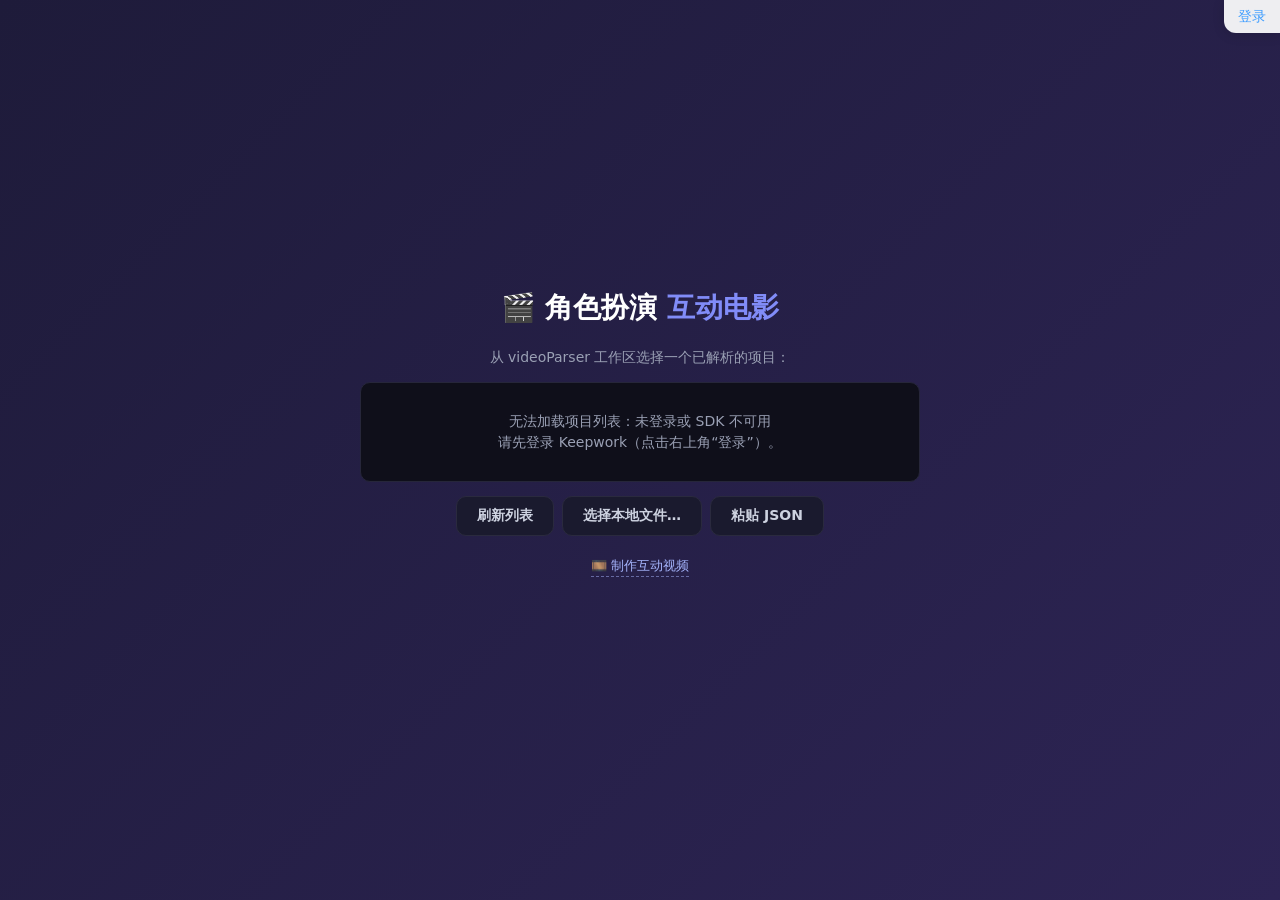
<file: RolePlayMoviePlayer/role-play-movie.html>
<!DOCTYPE html>
<html lang="zh-CN">
<head>
  <meta charset="UTF-8">
  <meta name="viewport" content="width=device-width, initial-scale=1.0, maximum-scale=1.0, user-scalable=no, viewport-fit=cover">
  <title>角色扮演互动电影 — Role-Play Movie</title>

  <!-- 游戏样式（来自 Vocabulary 影视配音秀） -->
  <link rel="stylesheet" href="./css/style.css">

  <!-- 角色选择 / 加载器 样式 -->
  <link rel="stylesheet" href="./css/role-play.css">

  <!-- 石化字幕字体：MedievalSharp (古典精致) + 备选 -->
  <link rel="preconnect" href="https://fonts.googleapis.com">
  <link rel="preconnect" href="https://fonts.gstatic.com" crossorigin>
  <link href="https://fonts.googleapis.com/css2?family=MedievalSharp&family=Uncial+Antiqua&display=swap" rel="stylesheet">

  <!-- REM 自适应（必须在 CSS 之后、模块脚本之前）：设计稿 1280×800，1rem=10px -->
  <script>
    (function () {
      var design = window.__gameDesign || {};
      var DESIGN_W = design.width || 1280;
      var DESIGN_H = design.height || 800;
      var BASE_FONT = 10;
      function update() {
        var w = document.documentElement.clientWidth;
        var h = document.documentElement.clientHeight;
        var scale = Math.min(w / DESIGN_W, h / DESIGN_H);
        document.documentElement.style.fontSize = (BASE_FONT * scale) + 'px';
        document.documentElement.setAttribute('data-scale', scale.toFixed(4));
      }
      update();
      var timer;
      window.addEventListener('resize', function () {
        clearTimeout(timer);
        timer = setTimeout(update, 100);
      });
      window.__gameUpdateScale = update;
    })();
  </script>

  <!-- KeepworkSDK（提供 YMLParser + DigitalHumanFrame + PersonalPageStore 等） -->
  <script src="https://cdn.keepwork.com/sdk/keepworkSDK.iife.js?ver=20260501"></script>
  <style>
    /* ── 右上角登录/个人信息栏 ── */
    .auth-bar {
      position: fixed;
      top: 0; right: 0;
      z-index: 9999;
      background: rgba(255,255,255,0.92);
      border-bottom-left-radius: 12px;
      box-shadow: 0 2px 12px rgba(0,0,0,0.15);
      padding: 6px 14px;
      display: flex;
      align-items: center;
      gap: 8px;
      font-size: 14px;
      font-family: "PingFang SC", "Microsoft YaHei", sans-serif;
    }
    .auth-bar .auth-user {
      color: #333;
      font-weight: 600;
      max-width: 120px;
      overflow: hidden;
      text-overflow: ellipsis;
      white-space: nowrap;
      cursor: pointer;
    }
    .auth-bar .auth-hint {
      color: #409eff;
      cursor: pointer;
    }
    .auth-bar .auth-hint:hover,
    .auth-bar .auth-user:hover {
      opacity: 0.8;
    }

    /* ── 手机竖屏：登录栏适配 ── */
    @media (orientation: portrait) {
      .auth-bar {
        top: env(safe-area-inset-top, 0);
        right: 0;
        left: 0;
        border-radius: 0;
        padding: 8px 16px;
        justify-content: flex-end;
        box-shadow: 0 2px 8px rgba(0,0,0,0.12);
      }
      .auth-bar .auth-hint,
      .auth-bar .auth-user {
        font-size: 16px;
        min-height: 44px;
        min-width: 44px;
        display: flex;
        align-items: center;
        justify-content: center;
        padding: 0 8px;
      }
    }

    /* ── 角色扮演电影模式：视频 + 底部黑色字幕区布局（用户回合时布局保持不变） ── */
    .rp-movie-mode .rps-video-area {
      height: 72%;
    }
    .rp-movie-mode .rps-video {
      cursor: pointer;
    }
    /* Role-Play movie mode: the bottom subtitle panel is the ONLY subtitle UI.
       Always hide the legacy in-video subtitle text / mic row / vocab subtitle
       / overlay caption — the bottom panel renders the current line and per-word
       DDR-style highlights via setCurrentDetails. */
    .rp-movie-mode #subtitleArea,
    .rp-movie-mode #vocSubtitleArea,
    .rp-movie-mode #micRow,
    .rp-movie-mode #overlayCaptionArea {
      display: none !important;
    }
    /* HUD + special-effect overlays (score popups, judgment, sentence stamp /
       diagnostic card, slow-mo flash) only appear during the user's turn — they
       drive the visual feedback for scoring without re-introducing the old
       subtitle-on-video panel. */
    .rp-movie-mode:not(.rp-user-turn-active) #hudTL,
    .rp-movie-mode:not(.rp-user-turn-active) #hudTR,
    .rp-movie-mode:not(.rp-user-turn-active) #hudBL,
    .rp-movie-mode:not(.rp-user-turn-active) #vocProgressBar,
    .rp-movie-mode:not(.rp-user-turn-active) #judgmentLayer,
    .rp-movie-mode:not(.rp-user-turn-active) #sentenceOverlay,
    .rp-movie-mode:not(.rp-user-turn-active) #wordScoreLayer,
    .rp-movie-mode:not(.rp-user-turn-active) #slowmoOverlay {
      display: none !important;
    }
    /* DHF avatar: hidden when not in user turn (no AI needed); visible during user turn for judging */
    .rp-movie-mode:not(.rp-user-turn-active) .rps-dhf-container { display: none !important; }
    /* Hide vocab progress bar in this mode (replaced by scene timeline) */
    .rp-movie-mode #vocProgressBar { display: none !important; }

    /* ── 场景时间线（顶部覆盖在底部黑色面板上方） ── */
    .rp-scene-timeline {
      position: absolute;
      left: 0; right: 0;
      bottom: 28%;
      height: 56px;
      background: #0c0c12;
      border-top: 1px solid rgba(255,255,255,0.08);
      border-bottom: 1px solid rgba(255,255,255,0.08);
      padding: 6px 14px 8px;
      box-sizing: border-box;
      z-index: 51;
      display: flex;
      flex-direction: column;
      gap: 4px;
      font-family: "PingFang SC", "Microsoft YaHei", sans-serif;
      user-select: none;
    }
    .rp-scene-timeline.hidden { display: none; }
    .rp-st-readout {
      font-size: 11px;
      color: rgba(255, 255, 255, 0.6);
      font-family: ui-monospace, "Consolas", monospace;
    }
    .rp-st-track {
      position: relative;
      flex: 1;
      background: #1a1a25;
      border: 1px solid rgba(255,255,255,0.12);
      border-radius: 4px;
      cursor: crosshair;
      overflow: hidden;
    }
    .rp-st-scene {
      position: absolute;
      top: 2px; bottom: 2px;
      background: #b266ff;
      border-radius: 3px;
      font-size: 11px;
      line-height: 1;
      color: #fff;
      padding: 0 4px;
      box-sizing: border-box;
      white-space: nowrap;
      overflow: hidden;
      text-overflow: clip;
      cursor: pointer;
      opacity: 0.7;
      display: flex;
      align-items: center;
      justify-content: center;
      transition: opacity 0.12s, box-shadow 0.12s;
    }
    .rp-st-scene:hover { opacity: 1; }
    .rp-st-scene.rp-st-active {
      opacity: 1;
      box-shadow: 0 0 0 2px #fff inset;
      background: #ffd66b;
      color: #1a1a25;
      font-weight: 600;
    }
    .rp-st-cursor {
      position: absolute;
      top: 0; bottom: 0;
      width: 2px;
      background: #ff5d5d;
      pointer-events: none;
      box-shadow: 0 0 8px rgba(255, 93, 93, 0.7);
    }

    .rp-bottom-panel {
      position: absolute;
      left: 0; right: 0; bottom: 0;
      height: 28%;
      min-height: 180px;
      background: #000;
      color: #eee;
      display: flex;
      flex-direction: column;
      padding: 1.4rem 2.4rem 1rem;
      z-index: 50;
      border-top: 1px solid rgba(255, 255, 255, 0.08);
      box-sizing: border-box;
      font-family: "PingFang SC", "Microsoft YaHei", sans-serif;
    }
    .rp-bottom-panel.hidden { display: none; }

    .rp-bp-list {
      flex: 1;
      display: flex;
      flex-direction: column;
      justify-content: center;
      align-items: center;
      overflow: hidden;
      gap: 0.5rem;
      text-align: center;
    }
    .rp-bp-line {
      font-size: 1.6rem;
      line-height: 1.4;
      opacity: 0.45;
      transition: opacity 0.2s ease, font-size 0.2s ease;
      max-width: 92%;
    }
    .rp-bp-current {
      opacity: 1;
      font-size: 2.2rem;
      font-weight: 600;
      color: #fff;
    }
    .rp-bp-upcoming { color: #bbb; }
    .rp-bp-current.rp-bp-player {
      color: #ffd66b;
      text-shadow: 0 0 14px rgba(255, 214, 107, 0.45);
    }
    .rp-bp-speaker {
      color: #9bbeee;
      margin-right: 0.5em;
      font-weight: 500;
    }

    /* 角色扮演电影模式 — 用户回合：当前行逐词高亮 */
    .rp-bp-w {
      display: inline-block;
      transition: color 0.18s ease, text-shadow 0.18s ease;
    }
    .rp-bp-w + .rp-bp-w { margin-left: 0.32em; }
    .rp-bp-w-pending { color: rgba(255, 214, 107, 0.45); text-shadow: none; }
    .rp-bp-w-active {
      color: #fff;
      text-shadow: 0 0 16px rgba(255, 214, 107, 0.95), 0 0 4px rgba(255, 255, 255, 0.6);
    }
    .rp-bp-w-matched {
      color: #b6f8a4;
      text-shadow: 0 0 12px rgba(110, 255, 130, 0.55);
    }
    .rp-bp-w-missed {
      color: #ff9c9c;
      text-decoration: line-through;
      text-decoration-color: rgba(255, 120, 120, 0.7);
      opacity: 0.85;
    }
    .rp-bp-empty {
      opacity: 0.5;
      font-size: 1.4rem;
    }
    .rp-bp-hint {
      text-align: center;
      font-size: 1.05rem;
      color: rgba(255, 255, 255, 0.45);
      margin-top: 0.5rem;
      min-height: 1.2em;
    }

    /* 角色扮演电影模式 — 用户回合「跳过」按钮 */
    .rp-skip-btn {
      position: absolute;
      right: 1.6rem;
      bottom: 1.6rem;
      z-index: 9500;
      padding: 0.8rem 1.8rem;
      border-radius: 999px;
      border: 1.5px solid #ffd66b;
      background: rgba(20, 10, 15, 0.78);
      color: #ffd66b;
      font-size: 1.4rem;
      font-weight: 600;
      font-family: "PingFang SC", "Microsoft YaHei", sans-serif;
      cursor: pointer;
      transition: background 0.18s, transform 0.1s;
      backdrop-filter: blur(6px);
      -webkit-backdrop-filter: blur(6px);
      display: none;
    }
    .rp-skip-btn:hover { background: rgba(255, 214, 107, 0.18); }
    .rp-skip-btn:active { transform: scale(0.96); }
    .rp-movie-mode.rp-user-turn-active .rp-skip-btn { display: block; }

    /* ── 角色扮演加载器 / 选角 浮层 ── */
    .rp-loader-overlay {
      position: fixed;
      inset: 0;
      z-index: 9000;
      background: linear-gradient(135deg, #1e1b3a 0%, #2d2454 100%);
      overflow: auto;
      display: flex;
      align-items: center;
      justify-content: center;
      padding: 24px;
    }
    .rp-loader-overlay.hidden { display: none; }
  </style>
</head>
<body>
  <!-- 右上角登录/个人信息栏 -->
  <div class="auth-bar" id="authBar">
    <span class="auth-hint" id="authBarStatus">登录</span>
  </div>

  <!-- 角色扮演加载器/选角浮层（bootstrap 注入内容） -->
  <div class="rp-loader-overlay" id="rpLoaderOverlay"></div>

  <div class="rps-shell" id="gameShell" data-testid="game-shell">
    <!-- 流程屏容器 -->
    <div id="flowRoot"></div>

    <!-- 游戏主屏 -->
    <div class="rps-screen hidden" id="gameScreen" data-testid="game-screen">
      <!-- 左上角返回首页 -->
      <button class="rps-home-icon" id="homeDubBtn" title="返回首页">
        <svg width="28" height="28" viewBox="0 0 24 24" fill="none" stroke="currentColor" stroke-width="2.5" stroke-linecap="round" stroke-linejoin="round"><path d="M15 18l-6-6 6-6"/></svg>
      </button>

      <div class="rps-video-area" id="videoArea">
        <!-- 视频播放器 -->
        <video class="rps-video" id="mainVideo" playsinline webkit-playsinline x5-video-player-type="h5-page" x5-playsinline preload="auto">
          您的浏览器不支持视频播放
        </video>

        <!-- 点击播放遮罩（安卓浏览器 autoplay 受限时显示） -->
        <div class="rps-tap-play-overlay hidden" id="tapPlayOverlay">
          <button class="rps-tap-play-btn" id="tapPlayBtn">
            <svg width="64" height="64" viewBox="0 0 64 64" fill="white"><polygon points="22,14 22,50 50,32"/></svg>
            <span>点击播放</span>
          </button>
        </div>

        <!-- 慢镜头遮罩 -->
        <div class="rps-slowmo-overlay hidden" id="slowmoOverlay">
          <div class="rps-slowmo-pulse"></div>
          <div class="rps-slowmo-text">🎤 轮到你了！</div>
        </div>

        <!-- 状态提示浮层 -->
        <div class="rps-status-toast hidden" id="statusToast" data-testid="status-toast">
          <span id="statusToastText"></span>
        </div>

        <!-- 逐词DDR判定弹出层 -->
        <div class="rps-judgment-layer" id="judgmentLayer"></div>
        <!-- 句子级反馈层：盖章 + 诊断卡 -->
        <div class="rps-sentence-overlay" id="sentenceOverlay">
          <div class="rps-stamp-layer" id="stampLayer"></div>
          <div class="rps-diagnostic-layer" id="diagnosticLayer"></div>
        </div>

        <!-- HUD 四角系统 (视频叠加层) -->
        <div class="rps-hud-panel rps-hud-tl" id="hudTL" style="display:none">
          <div class="rps-bar-wrapper">
            <div class="rps-bar-label">🧪 法力</div>
            <div class="rps-bar-track"><div class="rps-bar-fill rps-bar-mana" id="manaBar" style="width:100%"></div></div>
            <div class="rps-bar-value" id="manaValue">100/100</div>
          </div>
          <div class="rps-bar-wrapper">
            <div class="rps-bar-label">❤️ 生命</div>
            <div class="rps-bar-track"><div class="rps-bar-fill rps-bar-hp" id="hpBar" style="width:100%"></div></div>
            <div class="rps-bar-value" id="hpValue">100/100</div>
          </div>
        </div>

        <div class="rps-hud-panel rps-hud-tr" id="hudTR">
          <div class="rps-score-hud" id="scoreHud">
            <div class="rps-score-hud-label">SCORE</div>
            <div class="rps-score-hud-value" id="scoreHudValue">0</div>
            <div class="rps-sentence-score" id="sentenceScore"></div>
          </div>
          <div class="rps-hud-divider"></div>
          <div class="rps-hud-row"><span class="rps-coin-icon">💰</span> <span class="rps-coin-value" id="coinValue">0</span></div>
          <div class="rps-hud-row"><span>🔥</span> Combo <span class="rps-combo-hud-value" id="comboHudValue">×0</span></div>
          <div class="rps-hud-row"><span>⭐</span> 倍率 <span class="rps-boost-value" id="boostHudValue">×1.0</span></div>
        </div>

        <div class="rps-hud-panel rps-hud-bl" id="hudBL">
          <div class="rps-quest-chapter" id="questChapter">📖 角色扮演</div>
          <div class="rps-quest-desc" id="questDesc">🎯 完成所有配音句</div>
          <div class="rps-quest-progress-row">
            <div class="rps-quest-progress"><div class="rps-quest-fill" id="questFill" style="width:0%"></div></div>
            <span id="questCount">0/0</span>
          </div>
        </div>

        <!-- Step 2 Overlay 浮层（角色扮演电影模式不使用，但保留 DOM 以兼容 controller） -->
        <div class="rps-overlay-caption-area hidden" id="overlayCaptionArea" data-stage="idle">
          <div class="rps-overlay-caption-word" id="overlayCaptionWord"></div>
          <div class="rps-overlay-caption-ipa" id="overlayCaptionIpa"></div>
          <div class="rps-overlay-caption-zh hidden" id="overlayCaptionZh"></div>
        </div>

        <!-- 词汇跟读模式 — 视频进度条（兼容） -->
        <div class="voc-progress-bar hidden" id="vocProgressBar">
          <button class="voc-pb-play" id="vocPbPlay" title="播放/暂停">
            <svg class="voc-pb-icon-play" viewBox="0 0 24 24" fill="currentColor"><polygon points="6,4 20,12 6,20"/></svg>
            <svg class="voc-pb-icon-pause" viewBox="0 0 24 24" fill="currentColor"><rect x="5" y="4" width="4" height="16"/><rect x="15" y="4" width="4" height="16"/></svg>
          </button>
          <span class="voc-pb-time" id="vocPbTime">0:00</span>
          <div class="voc-pb-track" id="vocPbTrack">
            <div class="voc-pb-filled" id="vocPbFilled"></div>
            <div class="voc-pb-thumb" id="vocPbThumb"></div>
          </div>
          <span class="voc-pb-duration" id="vocPbDuration">0:00</span>
          <div class="voc-pb-speed-wrap" id="vocPbSpeedWrap">
            <button class="voc-pb-speed" id="vocPbSpeed" title="播放速度">1x</button>
            <div class="voc-pb-speed-menu hidden" id="vocPbSpeedMenu">
              <div class="voc-pb-speed-option" data-rate="0.5">0.5x</div>
              <div class="voc-pb-speed-option" data-rate="0.75">0.75x</div>
              <div class="voc-pb-speed-option selected" data-rate="1">1x</div>
              <div class="voc-pb-speed-option" data-rate="1.25">1.25x</div>
              <div class="voc-pb-speed-option" data-rate="1.5">1.5x</div>
            </div>
          </div>
        </div>
      </div>

      <!-- 全屏反馈层：逐词分数 / Combo 浮标 -->
      <div class="rps-feedback-layer" id="wordScoreLayer"></div>

      <!-- 字幕区 — 五层布局 -->
      <div class="rps-subtitle-area" id="subtitleArea" data-testid="subtitle-area">
        <div class="rps-mic-row hidden" id="micRow">
          <div class="rps-icon-btn rps-mic-icon-btn" id="micIconBtn">
            <svg class="rps-icon-svg rps-mic-idle" viewBox="0 0 60 60" fill="none" xmlns="http://www.w3.org/2000/svg">
              <circle cx="30" cy="30" r="27" fill="#4a4550" stroke="url(#micRoseGrad)" stroke-width="2.5"/>
              <defs><linearGradient id="micRoseGrad" x1="0" y1="0" x2="60" y2="60"><stop offset="0%" stop-color="#d4a0a8"/><stop offset="100%" stop-color="#c08890"/></linearGradient></defs>
              <path d="M30 16c-2.8 0-5 2.2-5 5v8c0 2.8 2.2 5 5 5s5-2.2 5-5v-8c0-2.8-2.2-5-5-5z" fill="#e8e0e2"/>
              <path d="M22 28v1c0 4.4 3.6 8 8 8s8-3.6 8-8v-1" stroke="#e8e0e2" stroke-width="2" stroke-linecap="round"/>
              <line x1="30" y1="37" x2="30" y2="42" stroke="#e8e0e2" stroke-width="2" stroke-linecap="round"/>
              <line x1="26" y1="42" x2="34" y2="42" stroke="#e8e0e2" stroke-width="2" stroke-linecap="round"/>
            </svg>
            <svg class="rps-icon-svg rps-mic-active-icon" viewBox="0 0 72 72" fill="none" xmlns="http://www.w3.org/2000/svg">
              <circle class="rps-ripple-ring rps-ripple-1" cx="36" cy="36" r="26" stroke="rgba(220,100,110,0.6)" stroke-width="2" fill="none"/>
              <circle class="rps-ripple-ring rps-ripple-2" cx="36" cy="36" r="26" stroke="rgba(220,100,110,0.5)" stroke-width="1.5" fill="none"/>
              <circle class="rps-ripple-ring rps-ripple-3" cx="36" cy="36" r="26" stroke="rgba(220,100,110,0.4)" stroke-width="1.2" fill="none"/>
              <circle cx="36" cy="36" r="24" fill="rgba(220,170,175,0.85)" stroke="rgba(160,90,100,0.6)" stroke-width="2"/>
              <path d="M36 22c-2.8 0-5 2.2-5 5v8c0 2.8 2.2 5 5 5s5-2.2 5-5v-8c0-2.8-2.2-5-5-5z" fill="#dc3545"/>
              <path d="M28 34v1c0 4.4 3.6 8 8 8s8-3.6 8-8v-1" stroke="#dc3545" stroke-width="2" stroke-linecap="round"/>
              <line x1="36" y1="43" x2="36" y2="48" stroke="#dc3545" stroke-width="2" stroke-linecap="round"/>
              <line x1="32" y1="48" x2="40" y2="48" stroke="#dc3545" stroke-width="2" stroke-linecap="round"/>
            </svg>
          </div>
          <div class="rps-icon-btn rps-status-icon-btn" id="statusIconBtn">
            <svg class="rps-icon-svg rps-retry-icon" viewBox="0 0 60 60" fill="none" xmlns="http://www.w3.org/2000/svg">
              <circle cx="30" cy="30" r="27" fill="#555" stroke="#777" stroke-width="2"/>
              <path d="M38 22a12 12 0 1 0 2.5 13" stroke="#aaa" stroke-width="3" stroke-linecap="round" fill="none"/>
              <polygon points="41,19 41,26 34,23" fill="#aaa"/>
            </svg>
            <svg class="rps-icon-svg rps-success-icon" viewBox="0 0 60 60" fill="none" xmlns="http://www.w3.org/2000/svg">
              <circle cx="30" cy="30" r="27" fill="url(#goldGrad)" stroke="url(#goldStroke)" stroke-width="2"/>
              <defs>
                <linearGradient id="goldGrad" x1="10" y1="10" x2="55" y2="55"><stop offset="0%" stop-color="#f5d060"/><stop offset="100%" stop-color="#d4a020"/></linearGradient>
                <linearGradient id="goldStroke" x1="0" y1="0" x2="60" y2="60"><stop offset="0%" stop-color="#f0c840"/><stop offset="100%" stop-color="#c89018"/></linearGradient>
              </defs>
              <polyline points="20,30 27,37 40,22" stroke="#fff" stroke-width="4" stroke-linecap="round" stroke-linejoin="round" fill="none"/>
              <circle class="rps-sparkle rps-sparkle-1" cx="48" cy="12" r="1.5" fill="#fff9c4"/>
              <circle class="rps-sparkle rps-sparkle-2" cx="52" cy="18" r="1" fill="#fff9c4"/>
              <circle class="rps-sparkle rps-sparkle-3" cx="46" cy="8" r="0.8" fill="#fff9c4"/>
            </svg>
          </div>
        </div>

        <div class="rps-subtitle-text" id="subtitleText"></div>
        <div class="rps-phoneme-track" id="phonemeTrack"></div>
        <div class="rps-sub-ipa" id="subIpa"></div>
        <div class="rps-sub-preview" id="subPreview"></div>

        <div class="rps-user-subtitle hidden" id="userSubtitle" data-testid="user-subtitle">
          <span class="rps-user-subtitle-label">我:</span>
          <span class="rps-user-subtitle-text" id="userSubtitleText"></span>
        </div>
        <div class="rps-assistant-subtitle" id="assistantSubtitle" data-testid="assistant-subtitle">
          <span class="rps-assistant-subtitle-label">助手:</span>
          <span class="rps-assistant-subtitle-text" id="assistantSubtitleText"></span>
        </div>
      </div>

      <div class="voc-subtitle-area hidden" id="vocSubtitleArea">
        <div class="voc-mic-indicator hidden" id="vocMicIndicator">
          <div class="voc-mic-dot"></div>
          <span class="voc-mic-label">跟读中</span>
        </div>
        <div class="voc-subtitle-target" id="vocSubtitleTarget"></div>
        <div class="voc-subtitle-zh" id="vocSubtitleZh"></div>
      </div>

      <!-- 角色扮演电影模式：场景时间线 -->
      <div class="rp-scene-timeline hidden" id="rpSceneTimeline"></div>

      <!-- 角色扮演电影模式：底部黑色字幕区（由 RolePlayBottomPanel 渲染） -->
      <div class="rp-bottom-panel hidden" id="rpBottomPanel"></div>

      <!-- 角色扮演电影模式：用户回合「跳过」按钮（仅在 .rp-user-turn-active 时显示） -->
      <button class="rp-skip-btn" id="rpSkipBtn" type="button">跳过 ›</button>
    </div>

    <!-- DigitalHumanFrame 容器 -->
    <div class="rps-dhf-container rps-dhf-panel" id="dhfContainer"></div>
  </div>

  <!-- Role-Play Movie 引导脚本（先选片+选角，再加载 game.js） -->
  <script type="module" src="./js/role-play-bootstrap.js"></script>

  <!-- 登录 / Profile 逻辑 -->
  <script type="module">
    const sdk = window.keepwork;
    if (!sdk) { console.warn('[AuthBar] keepwork SDK not found'); }

    const barStatus = document.getElementById('authBarStatus');

    function updateAuthBar() {
      if (!sdk) return;
      if (sdk.token && sdk.user) {
        barStatus.className = 'auth-user';
        barStatus.textContent = sdk.user.nickname || sdk.user.username || '已登录';
      } else if (sdk.token) {
        barStatus.className = 'auth-user';
        barStatus.textContent = '已登录';
      } else {
        barStatus.className = 'auth-hint';
        barStatus.textContent = '登录';
      }
    }

    if (sdk && sdk.token) {
      try {
        await sdk.getUserProfile({ forceRefresh: true });
      } catch (e) {
        console.warn('[AuthBar] Failed to load profile:', e.message);
      }
    }
    updateAuthBar();

    barStatus.addEventListener('click', async () => {
      if (!sdk) return;
      if (sdk.token) {
        try {
          const result = await sdk.showProfileWindow();
          if (result && result.action === 'logout') {
            console.log('[AuthBar] Signed out via ProfileWindow');
          }
          if (sdk.token) {
            await sdk.getUserProfile({ forceRefresh: true });
          }
        } catch (e) {
          console.warn('[AuthBar] ProfileWindow error:', e.message);
        }
      } else {
        try {
          await sdk.showLoginWindow();
          await sdk.getUserProfile({ forceRefresh: true });
        } catch (e) {
          console.warn('[AuthBar] Login cancelled or failed:', e.message);
        }
      }
      updateAuthBar();
    });
  </script>
</body>
</html>
</file>
<file: RolePlayMoviePlayer/css/style.css>
/* =================== 单机版 H5 基础样式（原 shared/base/game-base.css 的最小子集） =================== */
*,
*::before,
*::after {
  margin: 0;
  padding: 0;
  box-sizing: border-box;
}

html {
  /* font-size 由 role-play-movie.html 中的内嵌响应式脚本动态设置，此处仅作回退 */
  font-size: 10px;
}

body {
  width: 100%;
  height: 100%;
  overflow: hidden;
  font-family: 'PingFang SC', 'Microsoft YaHei', -apple-system, BlinkMacSystemFont,
               'Segoe UI', Roboto, 'Helvetica Neue', Arial, sans-serif;
  line-height: 1.5;
  touch-action: manipulation;
  -webkit-touch-callout: none;
  user-select: none;
  -webkit-user-select: none;
  -webkit-tap-highlight-color: transparent;
}

.hidden {
  display: none !important;
}

.flex-center {
  display: flex;
  justify-content: center;
  align-items: center;
}

/* 注册可动画化的石化揭示进度变量 */
@property --stone-reveal {
  syntax: '<percentage>';
  inherits: false;
  initial-value: 0%;
}

/* =================== 影视配音秀 — 游戏样式 =================== */

:root {
  --rps-bg: #0a0a1a;
  --rps-subtitle-bg: rgba(0, 0, 0, 0.85);
  --rps-subtitle-color: #ffffff;
  --rps-subtitle-highlight: #ffd700;
  --rps-subtitle-dim: rgba(255, 255, 255, 0.4);
  --rps-subtitle-done: #ffffff;
  --rps-accent: #4fc3f7;
  --rps-success: #66bb6a;
  --rps-fail: #ef5350;
  --rps-toast-bg: rgba(0, 0, 0, 0.8);
}

/* =================== 壳 =================== */

.rps-shell {
  position: relative;
  width: 100%;
  height: 100%;
  min-height: 100vh;
  min-height: 100dvh;
  background: var(--rps-bg);
  overflow: hidden;
  display: flex;
  flex-direction: column;
}

.rps-screen {
  position: relative;
  width: 100%;
  height: 100vh;
  height: 100dvh;
  max-height: 100vh;
  max-height: 100dvh;
  display: flex;
  flex-direction: column;
  flex: 1;
  overflow: hidden;
  background: #000;
}

/* =================== 视频区 =================== */

.rps-video-area {
  position: absolute;
  top: 0;
  left: 0;
  width: 100%;
  height: 100%;
  display: flex;
  align-items: center;
  justify-content: center;
  background: #000;
  overflow: hidden;
}

.rps-video {
  width: 100%;
  height: 100%;
  object-fit: contain;
}

/* Overlay 模式：视频画面整体上移，为跟读字幕腾出底部空间 */
.overlay-mode .rps-video {
  object-position: center var(--overlay-video-object-position-y, 32%);
}

/* =================== 点击播放遮罩 =================== */

.rps-tap-play-overlay {
  position: absolute;
  inset: 0;
  display: flex;
  align-items: center;
  justify-content: center;
  background: rgba(0, 0, 0, 0.55);
  z-index: 20;
  cursor: pointer;
}

.rps-tap-play-overlay.hidden {
  display: none;
}

.rps-tap-play-btn {
  display: flex;
  flex-direction: column;
  align-items: center;
  gap: 0.8rem;
  background: none;
  border: none;
  color: #fff;
  font-size: 1.6rem;
  font-weight: 600;
  cursor: pointer;
  -webkit-tap-highlight-color: transparent;
}

.rps-tap-play-btn svg {
  filter: drop-shadow(0 2px 8px rgba(0,0,0,0.4));
}

/* =================== 慢镜头遮罩 =================== */

.rps-slowmo-overlay {
  position: absolute;
  inset: 0;
  display: flex;
  flex-direction: column;
  align-items: center;
  justify-content: center;
  background: rgba(0, 0, 0, 0.3);
  pointer-events: none;
  z-index: 10;
}

.rps-slowmo-overlay.hidden {
  display: none;
}

.rps-slowmo-pulse {
  width: 8rem;
  height: 8rem;
  border-radius: 50%;
  border: 0.3rem solid var(--rps-accent);
  animation: rps-pulse 1.5s ease-in-out infinite;
}

@keyframes rps-pulse {
  0%, 100% { transform: scale(1); opacity: 0.6; }
  50% { transform: scale(1.3); opacity: 1; }
}

.rps-slowmo-text {
  margin-top: 1.2rem;
  font-size: 2rem;
  color: #fff;
  text-shadow: 0 0.2rem 0.8rem rgba(0, 0, 0, 0.8);
  font-weight: bold;
}

/* =================== 状态提示 =================== */

.rps-status-toast {
  position: absolute;
  top: 50%;
  left: 50%;
  transform: translate(-50%, -50%);
  background: var(--rps-toast-bg);
  color: #fff;
  font-size: 2.4rem;
  font-weight: bold;
  padding: 1.2rem 3rem;
  border-radius: 1.2rem;
  z-index: 20;
  pointer-events: none;
  animation: rps-toast-in 0.3s ease-out;
}

.rps-status-toast.hidden {
  display: none;
}

.rps-status-toast.rps-toast-success {
  background: rgba(102, 187, 106, 0.9);
}

.rps-status-toast.rps-toast-fail {
  background: rgba(239, 83, 80, 0.9);
}

@keyframes rps-toast-in {
  from { opacity: 0; transform: translate(-50%, -50%) scale(0.8); }
  to { opacity: 1; transform: translate(-50%, -50%) scale(1); }
}

/* =================== Step 2 Overlay 单词浮层 =================== */

.rps-overlay-caption-area {
  position: absolute;
  top: 50%;
  left: 50%;
  transform: translate(-50%, -50%);
  z-index: 25;
  display: flex;
  flex-direction: column;
  align-items: center;
  justify-content: center;
  gap: 0.4rem;
  pointer-events: none;
  text-align: center;
  transition: opacity 0.3s ease;
}

.rps-overlay-caption-area.hidden {
  display: none;
}

/* intro: centered large word */
.rps-overlay-caption-area[data-stage="intro"] {
  opacity: 0.92;
}

/* movie: slightly dimmed so dubbing subtitle is primary */
.rps-overlay-caption-area[data-stage="movie"] {
  opacity: 0.7;
  top: 18%;
  transform: translate(-50%, -50%) scale(0.75);
}

/* review: back to centered with translation */
.rps-overlay-caption-area[data-stage="review"] {
  opacity: 0.92;
}

.rps-overlay-caption-word {
  font-size: 4.5rem;
  font-weight: 700;
  color: #fff;
  text-shadow: 0 2px 12px rgba(0, 0, 0, 0.6);
  letter-spacing: 0.04em;
}

.rps-overlay-caption-ipa {
  font-size: 2rem;
  font-weight: 400;
  color: rgba(255, 255, 255, 0.8);
  text-shadow: 0 1px 6px rgba(0, 0, 0, 0.5);
  font-family: 'Noto Sans', 'Helvetica Neue', sans-serif;
}

.rps-overlay-caption-zh {
  font-size: 1.6rem;
  font-weight: 400;
  color: rgba(255, 255, 255, 0.7);
  text-shadow: 0 1px 4px rgba(0, 0, 0, 0.5);
  margin-top: 0.8rem;
  max-width: 80vw;
  line-height: 1.5;
}

.rps-overlay-caption-zh.hidden {
  display: none;
}

/* =================== 词汇跟读模式字幕区 =================== */

:root {
  --overlay-safe-bottom: 84px;
}

.voc-subtitle-area {
  position: absolute;
  bottom: calc(var(--overlay-safe-bottom) + 12px);
  left: 50%;
  transform: translateX(-50%);
  width: auto;
  max-width: 90%;
  padding: 12px 24px;
  background: rgba(0, 0, 0, 0.45);
  backdrop-filter: blur(8px);
  -webkit-backdrop-filter: blur(8px);
  border-radius: 12px;
  z-index: 10;
  text-align: center;
  transition: opacity 0.3s ease;
}

.voc-subtitle-area.hidden {
  display: none;
}

/* 英文目标句 */
.voc-subtitle-target {
  font-size: 20px;
  font-weight: 500;
  font-family: system-ui, -apple-system, sans-serif;
  letter-spacing: 0.02em;
  word-spacing: 0.15em;
  line-height: 1.6;
  color: #fff;
}

/* 中文翻译 */
.voc-subtitle-zh {
  font-size: 15px;
  color: rgba(255, 255, 255, 0.55);
  margin-top: 6px;
  line-height: 1.4;
}

/* --- 三档词风格 --- */
.voc-word {
  display: inline;
  transition: color 0.2s ease;
}

.voc-word--dim {
  color: rgba(255, 255, 255, 0.4);
}

.voc-word--active {
  color: #fff;
  text-decoration: underline;
  text-underline-offset: 4px;
  text-decoration-color: rgba(255, 255, 255, 0.6);
}

.voc-word--matched {
  color: #4CAF50;
}

.voc-word--skipped {
  color: rgba(255, 100, 100, 0.6);
}

/* --- 麦克风指示器 --- */
.voc-mic-indicator {
  position: absolute;
  top: -28px;
  right: 12px;
  display: flex;
  align-items: center;
  gap: 4px;
  font-size: 12px;
  color: rgba(255, 255, 255, 0.7);
}

.voc-mic-indicator.hidden {
  display: none;
}

.voc-mic-dot {
  width: 8px;
  height: 8px;
  border-radius: 50%;
  background: rgba(255, 255, 255, 0.3);
}

.voc-mic-dot--recording {
  background: #ef5350;
  animation: voc-mic-pulse 1.2s infinite;
}

.voc-mic-dot--waiting {
  background: rgba(255, 255, 255, 0.3);
}

@keyframes voc-mic-pulse {
  0%, 100% { opacity: 1; transform: scale(1); }
  50% { opacity: 0.5; transform: scale(1.3); }
}

/* --- PASS/FAIL 轻量反馈 --- */
.voc-feedback {
  position: absolute;
  top: 50%;
  left: 50%;
  transform: translate(-50%, -50%);
  font-size: 28px;
  font-weight: 700;
  pointer-events: none;
  opacity: 0;
}

.voc-feedback--pass {
  color: #4CAF50;
}

.voc-feedback--fail {
  color: #FF9800;
  font-size: 18px;
}

.voc-feedback--visible {
  animation: voc-feedback-pop 0.8s ease-out forwards;
}

@keyframes voc-feedback-pop {
  0%   { opacity: 0; transform: translate(-50%, -50%) scale(0.5); }
  20%  { opacity: 1; transform: translate(-50%, -50%) scale(1.1); }
  40%  { opacity: 1; transform: translate(-50%, -50%) scale(1.0); }
  100% { opacity: 0; transform: translate(-50%, -60%) scale(1.0); }
}

/* --- 移动端适配 --- */
@media (max-width: 640px) {
  .voc-subtitle-target { font-size: 16px; }
  .voc-subtitle-zh { font-size: 13px; }
  .voc-subtitle-area { padding: 8px 16px; }
  .voc-progress-bar { height: 32px; padding: 0 8px; }
  .voc-pb-time, .voc-pb-duration { font-size: 11px; }
}

/* =================== 词汇跟读模式 — 视频进度条 =================== */

.voc-progress-bar {
  position: absolute;
  bottom: 0;
  left: 0;
  right: 0;
  height: 36px;
  display: flex;
  align-items: center;
  gap: 8px;
  padding: 0 12px;
  background: linear-gradient(transparent, rgba(0, 0, 0, 0.6));
  z-index: 30;
  user-select: none;
  -webkit-user-select: none;
  opacity: 1;
  transition: opacity 0.3s ease;
}

.voc-progress-bar.hidden {
  display: none;
}

/* 播放/暂停按钮 */
.voc-pb-play {
  flex-shrink: 0;
  width: 28px;
  height: 28px;
  border: none;
  background: none;
  color: rgba(255, 255, 255, 0.85);
  cursor: pointer;
  padding: 2px;
  display: flex;
  align-items: center;
  justify-content: center;
}

.voc-pb-play:hover { color: #fff; }
.voc-pb-play svg { width: 18px; height: 18px; }
.voc-pb-icon-pause { display: none; }
.voc-progress-bar.playing .voc-pb-icon-play { display: none; }
.voc-progress-bar.playing .voc-pb-icon-pause { display: block; }

/* 时间显示 */
.voc-pb-time, .voc-pb-duration {
  flex-shrink: 0;
  font-size: 12px;
  font-family: system-ui, -apple-system, sans-serif;
  color: rgba(255, 255, 255, 0.7);
  min-width: 36px;
  text-align: center;
  font-variant-numeric: tabular-nums;
}

/* 进度条轨道 */
.voc-pb-track {
  flex: 1;
  height: 4px;
  background: rgba(255, 255, 255, 0.2);
  border-radius: 2px;
  position: relative;
  cursor: pointer;
}

.voc-pb-track:hover {
  height: 6px;
}

.voc-pb-filled {
  position: absolute;
  left: 0;
  top: 0;
  height: 100%;
  background: rgba(255, 255, 255, 0.7);
  border-radius: 2px;
  pointer-events: none;
  width: 0%;
}

.voc-pb-thumb {
  position: absolute;
  top: 50%;
  left: 0%;
  width: 12px;
  height: 12px;
  background: #fff;
  border-radius: 50%;
  transform: translate(-50%, -50%);
  box-shadow: 0 0 4px rgba(0, 0, 0, 0.4);
  opacity: 0;
  transition: opacity 0.15s;
  pointer-events: none;
}

.voc-pb-track:hover .voc-pb-thumb,
.voc-progress-bar.seeking .voc-pb-thumb {
  opacity: 1;
}

/* 速度按钮 + 弹出菜单 */
.voc-pb-speed-wrap {
  position: relative;
  flex-shrink: 0;
}

.voc-pb-speed {
  flex-shrink: 0;
  border: none;
  background: rgba(255, 255, 255, 0.12);
  color: rgba(255, 255, 255, 0.8);
  font-size: 12px;
  font-weight: 600;
  padding: 2px 8px;
  border-radius: 4px;
  cursor: pointer;
  font-family: system-ui, -apple-system, sans-serif;
}

.voc-pb-speed:hover {
  background: rgba(255, 255, 255, 0.25);
  color: #fff;
}

.voc-pb-speed-menu {
  position: absolute;
  bottom: calc(100% + 8px);
  right: 0;
  background: rgba(30, 30, 30, 0.92);
  backdrop-filter: blur(12px);
  -webkit-backdrop-filter: blur(12px);
  border-radius: 8px;
  padding: 4px 0;
  min-width: 64px;
  box-shadow: 0 4px 16px rgba(0, 0, 0, 0.4);
  z-index: 40;
}

.voc-pb-speed-menu.hidden {
  display: none;
}

.voc-pb-speed-option {
  padding: 6px 14px;
  font-size: 13px;
  font-weight: 500;
  color: rgba(255, 255, 255, 0.7);
  cursor: pointer;
  text-align: center;
  font-family: system-ui, -apple-system, sans-serif;
  white-space: nowrap;
}

.voc-pb-speed-option:hover {
  background: rgba(255, 255, 255, 0.1);
  color: #fff;
}

.voc-pb-speed-option.selected {
  color: #4CAF50;
  font-weight: 700;
}

/* =================== 字幕区 =================== */

.rps-subtitle-area {
  position: absolute;
  bottom: calc(2rem + 45px);
  left: 50%;
  transform: translateX(-50%);
  width: auto;
  min-width: 50%;
  max-width: 88%;
  display: grid;
  grid-template-areas:
    "native"
    "target"
    "track"
    "ipa"
    "preview"
    "user";
  grid-template-rows:
    minmax(2rem, auto)   /* 母语 (native) */
    minmax(2.4rem, auto) /* 原文 (target) */
    36px                 /* 音素球轨道 (track) */
    minmax(1.4rem, auto) /* IPA */
    minmax(1.4rem, auto) /* 下句预览 */
    minmax(0, auto);     /* 用户字幕 */
  justify-items: center;
  align-items: center;
  gap: 2px;
  padding: 1rem 3rem 0.8rem;
  background: rgba(20, 10, 15, 0.55);
  backdrop-filter: blur(12px);
  -webkit-backdrop-filter: blur(12px);
  border-radius: 1.6rem;
  border: 1.5px solid rgba(200, 140, 160, 0.35);
  box-shadow: 0 4px 24px rgba(0, 0, 0, 0.3), inset 0 1px 0 rgba(255, 200, 220, 0.08);
  z-index: 5;
  overflow: hidden;
  pointer-events: none;
  transition: opacity 0.3s ease;
}

/* 字幕内容淡出态（容器保持可见） */
.rps-subtitle-area.rps-content-faded {
  opacity: 0.35;
}

.rps-subtitle-text {
  display: contents;
  font-size: 2.4rem;
  line-height: 1.6;
  text-align: center;
  color: var(--rps-subtitle-color);
}

/* =================== v3 字幕 — 辅助层样式 =================== */

/* L4: IPA 层 (国际音标 / 罗马音 / 拼音) */
.rps-sub-ipa {
  grid-area: ipa;
  font-size: 1.4rem;
  line-height: 1.4;
  color: rgba(155, 187, 238, 0.85);
  font-family: 'MedievalSharp', 'Georgia', serif;
  text-align: center;
  max-width: 100%;
  white-space: pre-wrap;
  word-break: break-word;
  text-shadow: 0 1px 3px rgba(0, 0, 0, 0.4);
  letter-spacing: 0.02em;
  min-height: 0;
  transition: opacity 0.25s ease;
}

.rps-sub-ipa:empty {
  visibility: hidden;
  min-height: 1.4em;
}

/* L5: 下句预览层 */
.rps-sub-preview {
  grid-area: preview;
  font-size: 1.4rem;
  line-height: 1.4;
  color: rgba(255, 255, 255, 0.28);
  font-family: 'MedievalSharp', 'Uncial Antiqua', 'Georgia', serif;
  text-align: center;
  max-width: 100%;
  white-space: pre-wrap;
  word-break: break-word;
  min-height: 0;
  transition: opacity 0.25s ease;
}

.rps-sub-preview:empty {
  visibility: hidden;
  min-height: 1.4em;
}

/* =================== L2: 音素球轨道 =================== */

.rps-phoneme-track {
  grid-area: track;
  display: flex;
  align-items: center;
  justify-content: center;
  gap: 2px;
  height: 36px;
  pointer-events: none;
  min-height: 0;
}

.rps-phoneme-track:empty {
  visibility: hidden;
}

.rps-ball {
  display: flex;
  align-items: center;
  justify-content: center;
  border-radius: 50%;
  font-family: 'MedievalSharp', 'Georgia', serif;
  font-size: 10px;
  transition: all 0.2s ease;
  box-sizing: border-box;
}

/* 五阶段生命周期 */
.rps-ball--preview {
  width: 16px; height: 16px;
  opacity: 0.3;
  border: 1.5px dashed rgba(200, 170, 120, 0.4);
  background: transparent;
  color: rgba(255, 255, 255, 0.3);
}

.rps-ball--waiting {
  width: 20px; height: 20px;
  opacity: 0.7;
  border: 1.5px solid rgba(200, 170, 120, 0.3);
  background: linear-gradient(180deg, rgba(60, 50, 40, 0.6), rgba(30, 25, 20, 0.8));
  color: rgba(255, 255, 255, 0.7);
}

.rps-ball--active {
  width: 36px; height: 36px;
  opacity: 1;
  border: 2px solid rgba(255, 215, 0, 0.6);
  background: linear-gradient(180deg, rgba(80, 65, 40, 0.8), rgba(40, 30, 20, 0.9));
  color: #ffd700;
  box-shadow: 0 0 16px rgba(255, 215, 0, 0.6);
  font-size: 13px;
  font-weight: bold;
}

.rps-ball--judging {
  width: 32px; height: 32px;
  opacity: 1;
  border: 2px solid rgba(255, 215, 0, 0.4);
  background: linear-gradient(180deg, rgba(60, 50, 40, 0.7), rgba(30, 25, 20, 0.8));
  color: #ffd700;
  animation: rps-ball-pulse 0.3s ease-in-out 2;
}

.rps-ball--afterglow {
  width: 12px; height: 12px;
  opacity: 0.4;
  border: 1px solid rgba(200, 170, 120, 0.2);
  background: rgba(40, 30, 20, 0.5);
  color: rgba(255, 255, 255, 0.3);
  font-size: 8px;
}

/* 球类型色环 */
.rps-ball--vowel {
  border-color: #e0a040;
}
.rps-ball--consonant {
  border-color: #b0b0c0;
}

/* Gold Chant 关键球 */
.rps-ball--gold-chant {
  border-width: 3px;
  border-color: #ffd700;
}

@keyframes rps-ball-pulse {
  0%, 100% { transform: scale(1); }
  50% { transform: scale(0.78); }
}

/* 球评分粒子 */
.rps-ball-particle {
  position: absolute;
  border-radius: 50%;
  pointer-events: none;
  animation: rps-particle-burst 0.5s ease-out forwards;
}

@keyframes rps-particle-burst {
  0% { transform: translate(0, 0) scale(1); opacity: 1; }
  100% { opacity: 0; }
}

/* =================== HUD 四角系统 =================== */

.rps-hud-panel {
  position: fixed;
  z-index: 12;
  min-width: 160px;
  max-width: 280px;
  padding: 10px 14px;
  background: transparent;
  border: none;
  border-radius: 0;
  color: #e8e0d0;
  font-family: 'MedievalSharp', 'Georgia', serif;
  font-size: 13px;
  line-height: 1.5;
  pointer-events: auto;
  opacity: 0;
  transition: opacity 0.4s ease;
}

.rps-hud-panel.rps-hud-visible {
  opacity: 1;
}

/* HUD 位置 — 对齐屏幕四角边缘，无圆角完全融合 */
.rps-hud-tl { top: 15px; left: 15px; }
.rps-hud-tr { top: 15px; right: 15px; text-align: right; }
.rps-hud-bl { bottom: 15px; left: 15px; }
.rps-hud-br { bottom: 15px; right: 15px; }

/* HUD 分隔线 */
.rps-hud-divider {
  height: 1px;
  background: rgba(255, 255, 255, 0.15);
  margin: 6px 0;
}

/* ---- HUD-TL: 战斗状态 ---- */
.rps-bar-wrapper {
  display: flex;
  align-items: center;
  gap: 6px;
  margin-bottom: 4px;
}
.rps-bar-wrapper:last-child { margin-bottom: 0; }

.rps-bar-label {
  font-size: 12px;
  white-space: nowrap;
  min-width: 48px;
}

.rps-bar-track {
  flex: 1;
  height: 8px;
  background: rgba(255, 255, 255, 0.08);
  border-radius: 4px;
  overflow: hidden;
  min-width: 80px;
}

.rps-bar-fill {
  height: 100%;
  border-radius: 4px;
  transition: width 0.4s ease;
}

.rps-bar-mana {
  background: linear-gradient(90deg, #6a40b0, #a06ae0);
}

.rps-bar-hp {
  background: linear-gradient(90deg, #c0392b, #e74c3c);
}

.rps-bar-value {
  font-size: 11px;
  min-width: 48px;
  text-align: right;
  color: rgba(232, 224, 208, 0.7);
}

/* 进度条低阈值抖动 */
.rps-bar-fill.rps-bar-low {
  animation: rps-bar-danger 0.6s ease-in-out infinite;
}

@keyframes rps-bar-danger {
  0%, 100% { opacity: 1; }
  50% { opacity: 0.6; }
}

/* ---- HUD-TR: 资源货币 ---- */
.rps-hud-row {
  display: flex;
  align-items: center;
  gap: 4px;
  margin-bottom: 2px;
}
.rps-hud-row:last-child { margin-bottom: 0; }

.rps-coin-icon { font-size: 16px; }

.rps-coin-value {
  color: #ffd700;
  font-weight: bold;
  font-size: 15px;
  transition: transform 0.2s ease-out;
}
.rps-coin-value.rps-value-bump {
  transform: scale(1.15);
}

.rps-combo-hud-value {
  color: #ffd700;
  font-weight: bold;
  transition: transform 0.2s ease-out;
}
.rps-combo-hud-value.rps-value-bump {
  transform: scale(1.15);
}

.rps-boost-value {
  color: rgba(232, 224, 208, 0.7);
}

/* ---- HUD-BL: 剧情任务 ---- */
.rps-quest-chapter {
  font-size: 12px;
  color: rgba(232, 224, 208, 0.6);
  margin-bottom: 4px;
}

.rps-quest-desc {
  font-size: 13px;
  color: #e8e0d0;
  margin-bottom: 6px;
}

.rps-quest-progress-row {
  display: flex;
  align-items: center;
  gap: 8px;
}

.rps-quest-progress {
  flex: 1;
  height: 6px;
  background: rgba(255, 255, 255, 0.08);
  border-radius: 3px;
  overflow: hidden;
}

.rps-quest-fill {
  height: 100%;
  border-radius: 3px;
  background: linear-gradient(90deg, #9b59b6, #c39bd3);
  transition: width 0.4s ease;
}

/* 卡拉OK字幕 — 逐词样式 */
.rps-word {
  display: inline-block;
  padding: 2px 8px;
  margin: 0;
  font-family: 'MedievalSharp', 'Uncial Antiqua', 'Georgia', serif;
  font-weight: 600;
  letter-spacing: 0.02em;
  vertical-align: baseline;
  position: relative;
  overflow: hidden;
  will-change: transform, opacity;
}

.rps-word--dim {
  color: var(--rps-subtitle-dim);
  background: transparent;
  border: none;
  box-shadow: none;
  filter: drop-shadow(0 0 0 transparent);
}

.rps-word--active {
  color: var(--rps-subtitle-highlight);
  text-shadow: 0 0 0.8rem var(--rps-subtitle-highlight);
  background: transparent;
  border: none;
  box-shadow: none;
  filter: drop-shadow(0 0 0 transparent);
  animation: rps-word-pulse 0.8s ease-in-out infinite;
}

@keyframes rps-word-pulse {
  0%, 100% { transform: scale(1); }
  50% { transform: scale(1.08); }
}

/* ---- 金属化方块：所有已读词共用基础 ---- */
.rps-word[class*="--t"] {
  color: #e8e4dc;
  text-shadow:
    0 1px 1px rgba(0,0,0,0.8),
    0 -1px 0 rgba(255,255,255,0.08);
  border: none;
  /* 金属浮雕边框 */
  box-shadow:
    inset 0  1px 1px rgba(255,255,255,0.18),
    inset 0 -1px 1px rgba(0,0,0,0.35),
    inset 1px 0 1px rgba(255,255,255,0.08),
    inset -1px 0 1px rgba(0,0,0,0.2);
  filter: drop-shadow(0 2px 3px rgba(0,0,0,0.5));
  animation: rps-forge 0.8s ease-out both;
  -webkit-mask-image: linear-gradient(to right, black 0%, black var(--stone-reveal, 0%), transparent var(--stone-reveal, 0%));
  mask-image: linear-gradient(to right, black 0%, black var(--stone-reveal, 0%), transparent var(--stone-reveal, 0%));
}

/* 锈迹/金属纹理覆盖层 — 由 JS var(--stone-cracks) 驱动 */
.rps-word[class*="--t"]::before {
  content: '';
  position: absolute;
  inset: 0;
  background: var(--stone-cracks);
  pointer-events: none;
  mix-blend-mode: multiply;
}

/* 金属高光反射 + 表面微粒 */
.rps-word[class*="--t"]::after {
  content: '';
  position: absolute;
  inset: 0;
  background:
    /* 金属光泽条纹 — 对角线高光 */
    linear-gradient(
      135deg,
      transparent 20%,
      rgba(255,255,255, var(--metal-sheen, 0.06)) 40%,
      rgba(255,255,255, var(--metal-sheen, 0.06)) 42%,
      transparent 60%
    ),
    /* 表面微粒噪点 */
    repeating-conic-gradient(rgba(0,0,0,0.03) 0% 25%, transparent 0% 50%) 0 0 / 3px 3px;
  pointer-events: none;
}

/* 锻造凝固动画 (从左到右) */
@keyframes rps-forge {
  0%   { --stone-reveal: 0%; opacity: 0.5; }
  100% { --stone-reveal: 110%; opacity: 1; }
}

/* ---- 10档金属填充：锈铁(0) → 黄金(10) ---- */

/* t0 (0分): 深锈——斑驳铁锈红，粗糙 */
.rps-word--t0 {
  background: linear-gradient(175deg, #6b3222 0%, #4a2010 50%, #3a1508 100%);
  color: #a08070; opacity: 0.8;
  --metal-sheen: 0.02;
}
/* t1 (10分): 重锈铁 */
.rps-word--t1 {
  background: linear-gradient(175deg, #7a3a20 0%, #5c2814 50%, #48200e 100%);
  color: #b09080;
  --metal-sheen: 0.03;
}
/* t2 (20分): 锈铁 */
.rps-word--t2 {
  background: linear-gradient(175deg, #8a4428 0%, #6a3218 50%, #522810 100%);
  color: #c0a090;
  --metal-sheen: 0.04;
}
/* t3 (30分): 斑驳铁 */
.rps-word--t3 {
  background: linear-gradient(175deg, #7a5640 0%, #5c3e2c 50%, #483020 100%);
  color: #c8b0a0;
  --metal-sheen: 0.05;
}
/* t4 (40分): 旧铁板 */
.rps-word--t4 {
  background: linear-gradient(175deg, #6a6058 0%, #504840 50%, #3e3832 100%);
  color: #d0c4b8;
  --metal-sheen: 0.06;
}
/* t5 (50分): 灰铁 */
.rps-word--t5 {
  background: linear-gradient(175deg, #5e5e5e 0%, #484848 50%, #383838 100%);
  color: #d8d0c8;
  --metal-sheen: 0.08;
}
/* t6 (60-70分): 黑铁 — 深灰黑金属 */
.rps-word--t6 {
  background: linear-gradient(175deg, #3a3a40 0%, #2a2a30 40%, #1e1e24 100%);
  color: #c0c0c8;
  text-shadow: 0 1px 1px rgba(0,0,0,0.9), 0 -1px 0 rgba(180,180,200,0.1);
  --metal-sheen: 0.10;
}
/* t7 (70-80分): 黄铜 — 温暖金铜色 */
.rps-word--t7 {
  background: linear-gradient(175deg, #b8862e 0%, #96701e 35%, #7a5c14 100%);
  color: #f4e8c0;
  text-shadow: 0 1px 1px rgba(0,0,0,0.6), 0 -1px 0 rgba(255,240,180,0.15);
  --metal-sheen: 0.14;
}
/* t8 (80-90分): 白银 — 冷亮银色 */
.rps-word--t8 {
  background: linear-gradient(175deg, #c0c0cc 0%, #9898a8 35%, #787888 100%);
  color: #ffffff;
  text-shadow: 0 1px 1px rgba(0,0,0,0.4), 0 -1px 0 rgba(255,255,255,0.25), 0 0 6px rgba(200,200,220,0.3);
  --metal-sheen: 0.18;
}
/* t9 (90-100分): 淡金 — 接近纯金但微亮 */
.rps-word--t9 {
  background: linear-gradient(175deg, #daa520 0%, #c4941a 35%, #a87c12 100%);
  color: #fff8e0;
  text-shadow: 0 1px 1px rgba(0,0,0,0.4), 0 -1px 0 rgba(255,250,200,0.2), 0 0 8px rgba(218,165,32,0.35);
  --metal-sheen: 0.22;
}
/* t10 (100分): 纯金 — 璀璨金色 */
.rps-word--t10 {
  background: linear-gradient(175deg, #ffd700 0%, #daa520 30%, #b8860b 100%);
  color: #fffbe8;
  text-shadow: 0 1px 1px rgba(0,0,0,0.3), 0 -1px 0 rgba(255,255,240,0.3), 0 0 12px rgba(255,215,0,0.5);
  font-weight: bold;
  --metal-sheen: 0.28;
}

.rps-word--done {
  color: var(--rps-subtitle-done);
}

/* =================== 判定弹出 + 积分 HUD =================== */

.rps-judgment-layer {
  position: absolute;
  top: 0; right: 0;
  width: 220px;
  height: 100%;
  pointer-events: none;
  z-index: 15;
  overflow: hidden;
  display: flex;
  flex-direction: column;
  align-items: flex-end;
  padding: 60px 16px 0 0;
}

.rps-sentence-overlay {
  position: absolute;
  inset: 0;
  pointer-events: none;
  z-index: 14;
}

.rps-stamp-layer,
.rps-diagnostic-layer {
  position: absolute;
  inset: 0;
  pointer-events: none;
}

.rps-feedback-layer {
  position: absolute;
  inset: 0;
  pointer-events: none;
  z-index: 18;
}

/* ---- 右上角积分 HUD (嵌入 HUD-TR 面板) ---- */
.rps-score-hud {
  pointer-events: none;
  font-family: 'MedievalSharp', 'Uncial Antiqua', 'Georgia', serif;
  text-align: right;
}
.rps-score-hud-label {
  font-size: 1.2rem;
  color: rgba(255,255,255,0.6);
  letter-spacing: 0.08em;
  text-shadow: 0 1px 4px rgba(0,0,0,0.5);
}
.rps-score-hud-value {
  font-size: 2.8rem;
  font-weight: bold;
  color: #ffd700;
  text-shadow: 0 0 12px rgba(255,215,0,0.6), 0 2px 6px rgba(0,0,0,0.6);
  line-height: 1.1;
  transition: transform 0.15s ease, color 0.3s ease;
}
.rps-score-hud-value.rps-score-bump {
  transform: scale(1.25);
  color: #fff;
}
/* 句子得分摘要 (得分/总分) */
.rps-sentence-score {
  font-size: 1.1rem;
  color: rgba(255,255,255,0.7);
  letter-spacing: 0.04em;
  text-shadow: 0 1px 4px rgba(0,0,0,0.5);
  margin-top: 2px;
  opacity: 0;
  transition: opacity 0.3s ease;
}
.rps-sentence-score.rps-sentence-show {
  opacity: 1;
}
/* 分数飞入 HUD 的动效元素 */
.rps-score-fly {
  position: fixed;
  font-family: 'MedievalSharp', 'Uncial Antiqua', 'Georgia', serif;
  font-size: 1.6rem;
  font-weight: bold;
  color: #ffd700;
  text-shadow: 0 0 10px rgba(255,215,0,0.8), 0 2px 6px rgba(0,0,0,0.5);
  pointer-events: none;
  z-index: 100;
  transition: all 0.6s cubic-bezier(0.25, 0.1, 0.25, 1);
  opacity: 1;
}
.rps-score-fly.rps-fly-start {
  transform: scale(1.2);
}
.rps-score-fly.rps-fly-end {
  transform: scale(0.5);
  opacity: 0;
}

/* ---- 判定弹出 ---- */
.rps-judgment-popup {
  position: relative;
  font-family: 'MedievalSharp', 'Uncial Antiqua', 'Georgia', serif;
  font-weight: 900;
  text-transform: uppercase;
  letter-spacing: 0.06em;
  white-space: nowrap;
  pointer-events: none;
  text-shadow: 0 2px 10px rgba(0,0,0,0.7), 0 0 4px rgba(0,0,0,0.4);
  text-align: right;
  margin-bottom: 4px;
  line-height: 1.2;
}
.rps-judge-score {
  display: block;
  font-size: 0.55em;
  opacity: 0.85;
  letter-spacing: 0.02em;
}

/* 低档(0-3) — 锈铁色 */
.rps-judge-t0  { font-size: 2rem;   color: #8b4513; animation: rps-judge-fade 1.4s ease-out forwards; }
.rps-judge-t1  { font-size: 2.1rem; color: #a0522d; animation: rps-judge-fade 1.5s ease-out forwards; }
.rps-judge-t2  { font-size: 2.2rem; color: #b86b3a; animation: rps-judge-fade 1.5s ease-out forwards; }
.rps-judge-t3  { font-size: 2.4rem; color: #c07848; animation: rps-judge-fade 1.6s ease-out forwards; }

/* 中档(4-6) — 灰铁→黑铁 */
.rps-judge-t4  { font-size: 2.6rem; color: #808080; animation: rps-judge-slide 1.7s ease-out forwards; }
.rps-judge-t5  { font-size: 2.8rem; color: #909090; animation: rps-judge-slide 1.8s ease-out forwards; }
.rps-judge-t6  { font-size: 3rem;   color: #a0a0a8; animation: rps-judge-slide 1.8s ease-out forwards; }

/* 高档(7-8) — 黄铜→白银 */
.rps-judge-t7  { font-size: 3.2rem; color: #cd9b1d; animation: rps-judge-bounce 2s ease-out forwards; }
.rps-judge-t8  { font-size: 3.5rem; color: #c0c0cc; animation: rps-judge-bounce 2s ease-out forwards; }

/* 最高档(9-10) — 黄金 */
.rps-judge-t9  { font-size: 3.8rem; color: #daa520; animation: rps-judge-explode 2.2s ease-out forwards; }
.rps-judge-t10 { font-size: 4rem;   color: #ffd700; animation: rps-judge-explode 2.4s ease-out forwards; }

/* 低档动画：弹入+停留+淡出 */
@keyframes rps-judge-fade {
  0%   { opacity: 0; transform: translateY(8px) scale(0.8); }
  10%  { opacity: 1; transform: translateY(0) scale(1); }
  70%  { opacity: 1; transform: translateY(0) scale(1); }
  100% { opacity: 0; transform: translateY(-20px) scale(0.95); }
}

/* 中档动画：右侧滑入+停留+淡出 */
@keyframes rps-judge-slide {
  0%   { opacity: 0; transform: translateX(30px) scale(0.7); }
  12%  { opacity: 1; transform: translateX(0) scale(1.1); }
  20%  { transform: translateX(0) scale(1); }
  75%  { opacity: 1; transform: translateX(0) scale(1); }
  100% { opacity: 0; transform: translateY(-25px) scale(0.95); }
}

/* 高档动画：弹跳+停留 */
@keyframes rps-judge-bounce {
  0%   { opacity: 0; transform: translateX(40px) scale(0.4); }
  10%  { opacity: 1; transform: translateX(-5px) scale(1.2); }
  18%  { transform: translateX(2px) scale(0.95); }
  25%  { transform: translateX(0) scale(1.05); }
  35%  { transform: translateX(0) scale(1); }
  75%  { opacity: 1; transform: translateX(0) scale(1); }
  100% { opacity: 0; transform: translateY(-30px) scale(0.95); }
}

/* 最高档动画：爆炸弹入+发光+长停留 */
@keyframes rps-judge-explode {
  0%   { opacity: 0; transform: scale(0.2); filter: brightness(2.5); }
  8%   { opacity: 1; transform: scale(1.5); filter: brightness(1.8); }
  16%  { transform: scale(0.9); filter: brightness(1.2); }
  24%  { transform: scale(1.1); filter: brightness(1); }
  32%  { transform: scale(1); }
  75%  { opacity: 1; transform: scale(1); }
  100% { opacity: 0; transform: translateY(-30px) scale(0.95); filter: brightness(1); }
}

/* 双语字幕行 */
.rps-sub-native {
  grid-area: native;
  font-size: 2rem;
  line-height: 1.5;
  color: #fff;
  opacity: 0.7;
  text-align: center;
  max-width: 100%;
  white-space: pre-wrap;
  word-break: break-word;
  font-weight: 400;
}

.rps-sub-target {
  grid-area: target;
  font-size: 2.2rem;
  line-height: 1.5;
  font-weight: 400;
  color: #fff;
  text-align: center;
  max-width: 100%;
  white-space: pre-wrap;
  word-break: break-word;
  text-shadow: 0 1px 4px rgba(0, 0, 0, 0.5);
}

.rps-sub-target-karaoke {
  grid-area: target;
  font-size: 2.2rem;
  line-height: 2.2;
  font-weight: 400;
  color: #fff;
  text-align: center;
  max-width: 100%;
  white-space: pre-wrap;
  word-break: break-word;
  text-shadow: 0 1px 4px rgba(0, 0, 0, 0.5);
  font-family: 'MedievalSharp', 'Uncial Antiqua', 'Georgia', serif;
}

.rps-word-score-popup,
.rps-combo-popup {
  position: absolute;
  transform: translate(-50%, -100%);
  pointer-events: none;
  white-space: nowrap;
  font-family: 'MedievalSharp', 'Uncial Antiqua', 'Georgia', serif;
  text-transform: uppercase;
  animation-fill-mode: forwards;
}

.rps-word-score-popup {
  font-size: 2rem;
  font-weight: 900;
  letter-spacing: 0.04em;
  padding: 0.32rem 0.84rem;
  border-radius: 999px;
  border: 2px solid rgba(255,255,255,0.16);
  box-shadow:
    inset 0 1px 0 rgba(255,255,255,0.24),
    0 0.45rem 1rem rgba(0,0,0,0.28);
  animation: rps-word-score-pop 0.68s ease-out forwards;
}

.rps-combo-popup {
  font-size: 0.92rem;
  font-weight: 900;
  letter-spacing: 0.08em;
  padding: 0.12rem 0.32rem;
  color: #fff;
  text-shadow: 0 2px 8px rgba(0,0,0,0.55);
  animation: rps-combo-pop 0.72s ease-out forwards;
}

.rps-word-score-popup--t0,
.rps-combo-popup--t0 { background: linear-gradient(175deg, #6b3222 0%, #4a2010 100%); color: #f0d7c8; }
.rps-word-score-popup--t1,
.rps-combo-popup--t1 { background: linear-gradient(175deg, #7a3a20 0%, #5c2814 100%); color: #f3dcc8; }
.rps-word-score-popup--t2,
.rps-combo-popup--t2 { background: linear-gradient(175deg, #8a4428 0%, #6a3218 100%); color: #f7e0cf; }
.rps-word-score-popup--t3,
.rps-combo-popup--t3 { background: linear-gradient(175deg, #7a5640 0%, #5c3e2c 100%); color: #f0e6dd; }
.rps-word-score-popup--t4,
.rps-combo-popup--t4 { background: linear-gradient(175deg, #6a6058 0%, #504840 100%); color: #f1efe9; }
.rps-word-score-popup--t5,
.rps-combo-popup--t5 { background: linear-gradient(175deg, #5e5e5e 0%, #404040 100%); color: #f6f6f6; }
.rps-word-score-popup--t6,
.rps-combo-popup--t6 { background: linear-gradient(175deg, #3a3a40 0%, #1e1e24 100%); color: #f4f4ff; }
.rps-word-score-popup--t7,
.rps-combo-popup--t7 { background: linear-gradient(175deg, #b8862e 0%, #7a5c14 100%); color: #fff3d0; }
.rps-word-score-popup--t8,
.rps-combo-popup--t8 { background: linear-gradient(175deg, #c0c0cc 0%, #787888 100%); color: #fff; }
.rps-word-score-popup--t9,
.rps-combo-popup--t9 { background: linear-gradient(175deg, #daa520 0%, #a87c12 100%); color: #fff7d8; }
.rps-word-score-popup--t10,
.rps-combo-popup--t10 { background: linear-gradient(175deg, #ffd700 0%, #b8860b 100%); color: #fffdf2; }

@keyframes rps-word-score-pop {
  0% { opacity: 0; transform: translate(-50%, -75%) scale(0.75); }
  18% { opacity: 1; transform: translate(-50%, -100%) scale(1.08); }
  55% { opacity: 1; transform: translate(-50%, -110%) scale(1); }
  100% { opacity: 0; transform: translate(-50%, -145%) scale(0.96); }
}

@keyframes rps-combo-pop {
  0% { opacity: 0; transform: translate(-50%, -70%) scale(0.7); }
  20% { opacity: 1; transform: translate(-50%, -100%) scale(1.12); }
  58% { opacity: 1; transform: translate(-50%, -112%) scale(1); }
  100% { opacity: 0; transform: translate(-50%, -145%) scale(0.96); }
}

.rps-diagnostic-card {
  position: absolute;
  right: 68px;
  top: 142px;
  width: min(600px, calc(100% - 48px));
  padding: 32px 36px 28px;
  border-radius: 36px;
  background: linear-gradient(160deg, rgba(23,19,26,0.92) 0%, rgba(12,10,16,0.90) 100%);
  border: 2px solid rgba(255,255,255,0.10);
  box-shadow:
    0 1.2rem 3rem rgba(0,0,0,0.38),
    inset 0 1px 0 rgba(255,255,255,0.08);
  color: #f6f0e8;
  font-family: 'MedievalSharp', 'Uncial Antiqua', 'Georgia', serif;
  opacity: 0;
  transform: translateY(12px) scale(0.96);
  animation: rps-card-in 0.3s ease-out forwards;
}

.rps-diagnostic-card.rps-diagnostic-card--pass {
  border-color: rgba(226,190,82,0.26);
}

.rps-diagnostic-card.rps-diagnostic-card--fail {
  border-color: rgba(205,92,92,0.30);
}

.rps-diagnostic-title {
  font-size: 1.84rem;
  letter-spacing: 0.18em;
  opacity: 0.72;
  margin-bottom: 1.1rem;
}

.rps-diagnostic-scoreline,
.rps-diagnostic-combo,
.rps-diagnostic-feedback,
.rps-diagnostic-action {
  font-size: 2rem;
  line-height: 1.45;
}

.rps-diagnostic-scoreline strong,
.rps-diagnostic-combo strong,
.rps-diagnostic-action strong {
  color: #fff7d8;
}

.rps-diagnostic-weak-list {
  margin: 1.1rem 0 0.9rem;
  padding: 0;
  list-style: none;
  display: flex;
  flex-direction: column;
  gap: 0.64rem;
}

.rps-diagnostic-weak-item {
  font-size: 1.92rem;
  line-height: 1.4;
  color: #f1e1d6;
}

.rps-diagnostic-weak-item .en {
  color: #fff3d0;
}

.rps-diagnostic-weak-item .zh {
  color: rgba(210,226,255,0.88);
}

@keyframes rps-card-in {
  from { opacity: 0; transform: translateY(12px) scale(0.96); }
  to { opacity: 1; transform: translateY(0) scale(1); }
}

.rps-sentence-stamp {
  position: absolute;
  right: 92px;
  top: 50%;
  transform: translateY(-50%) rotate(-8deg) scale(0.8);
  min-width: 220px;
  padding: 12px 22px;
  border-radius: 18px;
  border: 6px solid currentColor;
  text-align: center;
  font-family: 'MedievalSharp', 'Uncial Antiqua', 'Georgia', serif;
  font-size: 3rem;
  font-weight: 900;
  letter-spacing: 0.08em;
  text-transform: uppercase;
  opacity: 0;
  box-shadow: 0 0.9rem 2.6rem rgba(0,0,0,0.34);
  animation: rps-stamp-hit 0.82s cubic-bezier(0.2, 0.9, 0.3, 1) forwards;
}

.rps-sentence-stamp::before {
  content: '';
  position: absolute;
  inset: 0;
  border-radius: 12px;
  background: repeating-linear-gradient(145deg, rgba(255,255,255,0.08) 0 3px, transparent 3px 11px);
  mix-blend-mode: overlay;
  pointer-events: none;
}

.rps-sentence-stamp::after {
  content: '';
  position: absolute;
  inset: 0;
  border-radius: 12px;
  background: radial-gradient(circle at 18% 22%, rgba(255,255,255,0.20), transparent 24%);
  mix-blend-mode: screen;
  pointer-events: none;
}

.rps-sentence-stamp--pass {
  color: #f7f8ff;
  background: linear-gradient(160deg, rgba(14,37,97,0.92) 0%, rgba(8,22,58,0.9) 100%);
  box-shadow:
    0 0.9rem 2.8rem rgba(0,0,0,0.34),
    0 0 0 2px rgba(255,255,255,0.14) inset;
}

.rps-sentence-stamp--fail {
  color: #fff3e8;
  background: linear-gradient(160deg, rgba(168,27,18,0.94) 0%, rgba(112,18,14,0.92) 100%);
  box-shadow:
    0 0.9rem 2.8rem rgba(0,0,0,0.38),
    0 0 0 2px rgba(255,234,210,0.16) inset;
}

@keyframes rps-stamp-hit {
  0% { opacity: 0; transform: translateY(-50%) rotate(-10deg) scale(1.35); }
  38% { opacity: 1; transform: translateY(-50%) rotate(-8deg) scale(0.92); }
  54% { transform: translateY(-50%) rotate(-8deg) scale(1.02); }
  78% { opacity: 1; transform: translateY(-50%) rotate(-8deg) scale(1); }
  100% { opacity: 0; transform: translateY(-50%) rotate(-8deg) scale(1); }
}

/* 试听按钮 — 隐藏 */
.rps-tts-btn {
  display: none;
}

/* =================== 用户语音字幕（配音时显示） =================== */

.rps-user-subtitle {
  grid-area: user;
  display: flex;
  align-items: baseline;
  justify-content: center;
  gap: 0;
  font-size: 2.2rem;
  line-height: 1.5;
  max-width: 100%;
  text-align: center;
}

.rps-user-subtitle.hidden {
  visibility: hidden;
}

.rps-user-subtitle-label {
  color: rgba(255, 255, 255, 0.75);
  font-size: 2.2rem;
  font-weight: 400;
  flex-shrink: 0;
  margin-right: 0.3rem;
  text-shadow: 0 1px 4px rgba(0, 0, 0, 0.5);
}

.rps-user-subtitle-text {
  color: rgba(255, 255, 255, 0.85);
  font-size: 2.2rem;
  font-style: italic;
  min-height: 1.5em;
  text-shadow: 0 1px 4px rgba(0, 0, 0, 0.5);
}



/* =================== AI 助手字幕（底部始终可见） =================== */

.rps-assistant-subtitle {
  display: none;
}

.rps-assistant-subtitle:empty,
.rps-assistant-subtitle:has(.rps-assistant-subtitle-text:empty) {
  visibility: hidden;
}

.rps-assistant-subtitle-label {
  color: rgba(220, 180, 255, 0.8);
  font-size: 1.4rem;
  font-weight: 400;
  flex-shrink: 0;
  text-shadow: 0 1px 4px rgba(0, 0, 0, 0.5);
}

.rps-assistant-subtitle-text {
  color: rgba(220, 190, 255, 0.85);
  font-size: 1.6rem;
  font-style: italic;
  min-height: 1.5em;
  text-shadow: 0 1px 4px rgba(0, 0, 0, 0.5);
}

/* =================== 配音控制栏 =================== */

.rps-dubbing-bar {
  position: relative;
  padding: 0.8rem 2rem;
  background: rgba(20, 20, 40, 0.95);
  display: flex;
  align-items: center;
  justify-content: center;
  gap: 1.2rem;
  z-index: 5;
  flex-shrink: 0;
}

.rps-dubbing-bar.hidden {
  display: none;
}

.rps-mic-indicator {
  display: flex;
  align-items: center;
  gap: 0.6rem;
}

.rps-mic-icon {
  font-size: 2rem;
  animation: rps-mic-blink 1s ease-in-out infinite;
}

@keyframes rps-mic-blink {
  0%, 100% { opacity: 1; }
  50% { opacity: 0.4; }
}

.rps-mic-label {
  font-size: 1.4rem;
  color: var(--rps-accent);
}

/* =================== 介绍屏 =================== */

.rps-intro-screen {
  position: absolute;
  inset: 0;
  display: flex;
  flex-direction: column;
  align-items: center;
  justify-content: center;
  background: linear-gradient(135deg, #1a1a2e, #16213e, #0f3460);
  z-index: 100;
  padding: 2rem;
}

.rps-intro-title {
  font-size: 4rem;
  font-weight: bold;
  color: #fff;
  margin-bottom: 1.5rem;
  text-shadow: 0 0.2rem 1rem rgba(79, 195, 247, 0.5);
}

.rps-intro-desc {
  font-size: 1.8rem;
  color: rgba(255, 255, 255, 0.8);
  text-align: center;
  max-width: 60rem;
  line-height: 1.8;
  margin-bottom: 3rem;
}

.rps-intro-start-btn {
  font-size: 2rem;
  padding: 1.2rem 4rem;
  border: none;
  border-radius: 5rem;
  background: linear-gradient(90deg, var(--rps-accent), #29b6f6);
  color: #fff;
  font-weight: bold;
  cursor: pointer;
  transition: transform 0.2s, box-shadow 0.2s;
}

.rps-intro-start-btn:hover {
  transform: scale(1.05);
  box-shadow: 0 0.4rem 2rem rgba(79, 195, 247, 0.4);
}

.rps-intro-start-btn:active {
  transform: scale(0.98);
}

/* =================== 结果屏 =================== */

.rps-result-screen {
  position: absolute;
  inset: 0;
  display: flex;
  flex-direction: column;
  align-items: center;
  justify-content: center;
  background: linear-gradient(135deg, #1a1a2e, #16213e);
  z-index: 100;
  padding: 2rem;
}

.rps-result-title {
  font-size: 3.6rem;
  font-weight: bold;
  color: #fff;
  margin-bottom: 2rem;
}

.rps-result-stars {
  font-size: 5rem;
  margin-bottom: 2rem;
}

.rps-result-stats {
  font-size: 1.8rem;
  color: rgba(255, 255, 255, 0.8);
  text-align: center;
  line-height: 2;
  margin-bottom: 3rem;
}

.rps-result-btn {
  font-size: 1.8rem;
  padding: 1rem 3.5rem;
  border: none;
  border-radius: 5rem;
  background: linear-gradient(90deg, var(--rps-accent), #29b6f6);
  color: #fff;
  font-weight: bold;
  cursor: pointer;
}

/* =================== DHF 容器 — 两种模式 =================== */

/* 模式 1: 右侧面板（加载/介绍/倒计时阶段）
   全屏宽高比由 config DHF_FULL_ASPECT_RATIO (1/2) 决定 */
.rps-dhf-container.rps-dhf-panel {
  position: fixed;
  top: 0;
  right: 0;
  width: calc(100vh * var(--dhf-full-aspect-ratio, 0.5));
  height: 100vh;
  z-index: 300;
  overflow: hidden;
  background: transparent;
  transition: all 0.5s cubic-bezier(0.4, 0, 0.2, 1);
  pointer-events: none;
}

/* 模式 2: 右下角头像窗口（配音/播放阶段）
   头像宽高比由 config 推导: FULL_ASPECT_RATIO / PORTRAIT_HEIGHT_RATIO = 3/2 */
.rps-dhf-container.rps-dhf-avatar {
  position: fixed;
  bottom: 0;
  right: 1.6rem;
  height: 14rem;
  width: calc(14rem * var(--dhf-portrait-aspect-ratio, 1.5));
  border-radius: 1.2rem 1.2rem 0 0;
  z-index: 60;
  overflow: hidden;
  border: none;
  box-shadow: 0 0.4rem 2rem rgba(0, 0, 0, 0.6);
  background: transparent;
  transition: all 0.5s cubic-bezier(0.4, 0, 0.2, 1);
  container-type: inline-size;
  pointer-events: none;
}

.rps-dhf-container.rps-dhf-avatar iframe {
  border-radius: 1.2rem;
  width: 100% !important;
  /* 按完整宽高比（1:2）拉伸 iframe，容器 overflow:hidden 裁掉底部只露上半身 */
  height: calc(100cqi / var(--dhf-full-aspect-ratio, 0.5)) !important;
  position: absolute !important;
  top: 0;
  left: 0;
  pointer-events: none;
}

/* 麦克风行：图标行 — 与字幕框等宽 */
.rps-mic-row {
  grid-area: target;
  justify-self: stretch;
  display: flex;
  align-items: center;
  margin: 0;
  padding: 0;
  pointer-events: auto;
  z-index: 1;
}

.rps-mic-row.hidden {
  visibility: hidden;
}

/* 跳过按钮 — 已替换为图标，保留 hidden class */
.rps-skip-btn {
  display: none;
}

/* =================== 圆形状态图标 =================== */

.rps-icon-btn {
  width: 50px;
  height: 50px;
  position: relative;
  flex-shrink: 0;
}

/* 左侧麦克风图标：圆心对齐字幕框左边线 */
.rps-mic-icon-btn {
  margin-left: -25px;
  overflow: visible;
}

/* 右侧状态图标：圆心对齐字幕框右边线 */
.rps-status-icon-btn {
  margin-left: auto;
  margin-right: -25px;
}

.rps-icon-svg {
  position: absolute;
  top: 0;
  left: 0;
  width: 100%;
  height: 100%;
  overflow: visible;
  transition: opacity 0.3s ease;
}

/* 麦克风图标：默认显示 idle，隐藏 active */
.rps-mic-idle { opacity: 1; }
.rps-mic-active-icon { opacity: 0; }

/* 状态图标：默认显示 retry，隐藏 success */
.rps-retry-icon { opacity: 1; }
.rps-success-icon { opacity: 0; }

/* mic-row 状态 → 切换左侧麦克风图标 */
.rps-mic-row.rps-state-recording .rps-mic-idle { opacity: 0; }
.rps-mic-row.rps-state-recording .rps-mic-active-icon { opacity: 1; }

/* mic-row 状态 → 切换右侧状态图标 */
.rps-mic-row.rps-state-success .rps-retry-icon { opacity: 0; }
.rps-mic-row.rps-state-success .rps-success-icon { opacity: 1; }

/* 右侧状态图标推到最右 */
.rps-status-icon-btn {
  margin-left: auto;
}

/* ── 录制中麦克风3层声波动画 ── */
.rps-ripple-ring {
  opacity: 0;
  transform-origin: center;
}

.rps-mic-row.rps-state-recording .rps-ripple-1 {
  animation: rps-ripple-expand 1.4s ease-out infinite;
}
.rps-mic-row.rps-state-recording .rps-ripple-2 {
  animation: rps-ripple-expand 1.4s ease-out 0.35s infinite;
}
.rps-mic-row.rps-state-recording .rps-ripple-3 {
  animation: rps-ripple-expand 1.4s ease-out 0.7s infinite;
}

@keyframes rps-ripple-expand {
  0% { opacity: 0.8; r: 26; stroke-width: 2.5; }
  60% { opacity: 0.4; r: 33; stroke-width: 1.5; }
  100% { opacity: 0; r: 36; stroke-width: 0.5; }
}

/* ── 成功星光闪烁动画 ── */
.rps-sparkle { opacity: 0; }

.rps-mic-row.rps-state-success .rps-sparkle-1 {
  animation: rps-sparkle-twinkle 1s ease-in-out 0.1s 3;
}
.rps-mic-row.rps-state-success .rps-sparkle-2 {
  animation: rps-sparkle-twinkle 1s ease-in-out 0.4s 3;
}
.rps-mic-row.rps-state-success .rps-sparkle-3 {
  animation: rps-sparkle-twinkle 1s ease-in-out 0.7s 3;
}

@keyframes rps-sparkle-twinkle {
  0%, 100% { opacity: 0; transform: scale(0.5); }
  50% { opacity: 1; transform: scale(1.5); }
}

/* 左上角返回首页图标 */
.rps-home-icon {
  position: absolute;
  top: 1.2rem;
  left: 1.2rem;
  z-index: 50;
  width: 4.8rem;
  height: 4.8rem;
  min-width: 44px;
  min-height: 44px;
  display: flex;
  align-items: center;
  justify-content: center;
  border-radius: 50%;
  border: none;
  outline: none;
  background: rgba(0, 0, 0, 0.5);
  color: #fff;
  cursor: pointer;
  transition: background 0.2s, color 0.2s;
  pointer-events: auto;
}

.rps-home-icon:hover,
.rps-home-icon:focus {
  background: rgba(0, 0, 0, 0.55);
  color: #fff;
  outline: none;
}

/* 麦克风状态徽章 — 已替换为 SVG 图标 */
.rps-mic-badge { display: none; }

/* =================== 加载屏 =================== */

.rps-loading-screen {
  position: absolute;
  inset: 0;
  display: flex;
  flex-direction: column;
  align-items: center;
  justify-content: center;
  background: var(--rps-bg);
  z-index: 200;
}

/* =================== 倒计提示屏 =================== */

.rps-countdown-screen {
  position: absolute;
  inset: 0;
  display: flex;
  align-items: center;
  justify-content: center;
  background: var(--rps-bg);
  z-index: 200;
}

.rps-countdown-text {
  font-size: 3.6rem;
  font-weight: bold;
  color: #fff;
  text-align: center;
  animation: rps-countdown-pulse 1.2s ease-in-out infinite;
}

.rps-countdown-text.rps-countdown-go {
  font-size: 6rem;
  color: var(--rps-success);
  animation: rps-countdown-pop 0.5s ease-out forwards;
}

@keyframes rps-countdown-pulse {
  0%, 100% { opacity: 0.7; transform: scale(1); }
  50% { opacity: 1; transform: scale(1.05); }
}

@keyframes rps-countdown-pop {
  0% { opacity: 0; transform: scale(0.5); }
  60% { opacity: 1; transform: scale(1.15); }
  100% { opacity: 1; transform: scale(1); }
}

/* ===========================================
   响应式 — 竖屏（手机 portrait）
   =========================================== */

@media (orientation: portrait) {

  /* ── 根字号修正：横屏 1280 基准在竖屏上太小，用 vw 重算 ── */
  html {
    font-size: 2.5vw !important; /* 375px → 9.4px, 414px → 10.4px */
  }

  /* ── 壳：竖屏下去掉 min-height:100vh 用自然流 ── */
  .rps-shell {
    flex-direction: column;
    height: 100vh;
    height: 100dvh;
    min-height: 0;
  }

  /* ── 游戏主屏：竖屏从上到下堆叠 ── */
  .rps-screen {
    flex-direction: column;
    height: auto;
    max-height: none;
    flex: 1;
    min-height: 0;
  }

  /* ── 视频区：竖屏占满 ── */
  .rps-video-area {
    position: absolute;
    top: 0;
    left: 0;
    width: 100%;
    height: 100%;
  }

  /* ── 字幕区：竖屏覆盖在视频底部 ── */
  .rps-subtitle-area {
    bottom: 1.2rem;
    min-width: 80%;
    max-width: 94%;
    padding: 0.8rem 2rem 0.5rem;
    grid-template-rows:
      minmax(0, auto)
      minmax(0, auto)
      28px
      minmax(0, auto)
      minmax(0, auto)
      minmax(0, auto);
  }

  .rps-phoneme-track {
    height: 28px;
  }

  .rps-hud-panel {
    min-width: 140px;
    max-width: 160px;
    font-size: 11px;
  }

  .rps-subtitle-text {
    font-size: 1.8rem;
    max-width: 98%;
  }

  .rps-sub-native {
    font-size: 1.8rem;
  }

  .rps-sub-target,
  .rps-sub-target-karaoke {
    font-size: 1.8rem;
  }

  .rps-user-subtitle-text {
    font-size: 1.6rem;
  }

  .rps-assistant-subtitle {
    font-size: 1.4rem;
  }

  .rps-assistant-subtitle-text {
    font-size: 1.4rem;
  }

  /* ── DHF 面板模式（介绍/加载阶段）：底部区域而非右侧 ── */
  .rps-dhf-container.rps-dhf-panel {
    position: fixed;
    top: auto;
    right: 0;
    bottom: 0;
    left: 0;
    width: 100%;
    height: 50vh;
    height: 50dvh;
    transition: all 0.4s cubic-bezier(0.4, 0, 0.2, 1);
  }

  /* ── DHF 头像模式（播放/配音阶段）：底部全宽 ── */
  .rps-dhf-container.rps-dhf-avatar {
    bottom: 0;
    right: 0;
    left: 0;
    width: 100%;
    height: 30vh;
    height: 30dvh;
    border-radius: 0;
    border: none;
    box-shadow: 0 -0.4rem 2rem rgba(0, 0, 0, 0.6);
    container-type: inline-size;
  }

  .rps-dhf-container.rps-dhf-avatar iframe {
    border-radius: 0;
    /* 竖屏下 iframe 也按完整宽高比拉伸裁剪 */
    width: 100% !important;
    height: calc(100cqi / var(--dhf-full-aspect-ratio, 0.5)) !important;
    position: absolute !important;
    top: 0;
    left: 0;
  }

  /* ── 麦克风徽章：竖屏保持居中 ── */
  .rps-mic-badge {
    align-self: center;
  }

  /* ── 慢镜头提示：缩小 ── */
  .rps-slowmo-pulse {
    width: 5rem;
    height: 5rem;
  }

  .rps-slowmo-text {
    font-size: 1.6rem;
  }

  /* ── 状态提示 ── */
  .rps-status-toast {
    font-size: 1.8rem;
    padding: 0.8rem 2rem;
  }

  /* ── 介绍屏 ── */
  .rps-intro-screen {
    padding: 2rem 1.5rem;
    padding-bottom: 52vh; /* 留空间给底部 DHF 面板 */
    justify-content: center;
  }

  .rps-intro-title {
    font-size: 3rem;
    margin-bottom: 1.5rem;
  }

  .rps-intro-desc {
    font-size: 1.6rem;
    max-width: 90%;
    margin-bottom: 2.5rem;
    line-height: 2;
  }

  .rps-intro-start-btn {
    font-size: 2rem;
    padding: 1.2rem 4rem;
  }

  /* ── 结果屏 ── */
  .rps-result-screen {
    padding: 2rem 1.5rem;
    padding-bottom: 52vh;
    justify-content: center;
  }

  .rps-result-title {
    font-size: 3rem;
    margin-bottom: 1.5rem;
  }

  .rps-result-stars {
    font-size: 4rem;
    margin-bottom: 1.5rem;
  }

  .rps-result-stats {
    font-size: 1.6rem;
    margin-bottom: 2rem;
  }

  /* ── 加载屏 ── */
  .rps-loading-screen {
    padding-bottom: 52vh;
    justify-content: center;
  }

  /* ── 倒计时 ── */
  .rps-countdown-screen {
    padding-bottom: 52vh;
  }

  .rps-countdown-text {
    font-size: 2.8rem;
  }

  .rps-countdown-text.rps-countdown-go {
    font-size: 4rem;
  }
}

/* =================== 竖屏且较小屏幕（手机） =================== */

@media (orientation: portrait) and (max-width: 480px) {

  .rps-video-area {
    position: absolute;
    top: 0;
    left: 0;
    width: 100%;
    height: 100%;
  }

  .rps-subtitle-area {
    bottom: 0.8rem;
    min-width: 85%;
    max-width: 96%;
    padding: 0.6rem 1.2rem 0.4rem;
    grid-template-rows:
      minmax(0, auto)
      minmax(0, auto)
      24px
      minmax(0, auto)
      minmax(0, auto)
      minmax(0, auto);
  }

  .rps-subtitle-text {
    font-size: 1.5rem;
  }

  .rps-sub-native {
    font-size: 1.6rem;
  }

  .rps-sub-target,
  .rps-sub-target-karaoke {
    font-size: 1.5rem;
  }

  .rps-dhf-container.rps-dhf-panel {
    height: 45vh;
    height: 45dvh;
  }

  .rps-dhf-container.rps-dhf-avatar {
    height: 28vh;
    height: 28dvh;
  }

  .rps-intro-screen {
    padding-bottom: 48vh;
  }

  .rps-intro-title {
    font-size: 2.4rem;
  }

  .rps-intro-desc {
    font-size: 1.4rem;
  }

  .rps-result-screen {
    padding-bottom: 48vh;
  }

  .rps-loading-screen {
    padding-bottom: 48vh;
  }

  .rps-countdown-screen {
    padding-bottom: 48vh;
  }
}
</file>
<file: RolePlayMoviePlayer/css/role-play.css>
/* =================== Role-Play Movie — Styles =================== */

* { box-sizing: border-box; }
html, body {
  margin: 0;
  padding: 0;
  height: 100%;
  background: #05050a;
  color: #e0e0e0;
  font-family: system-ui, -apple-system, "PingFang SC", "Microsoft YaHei", sans-serif;
  overflow: hidden;
}

#rpRoot {
  width: 100%;
  height: 100vh;
  height: 100dvh;
  display: flex;
  flex-direction: column;
  background: #05050a;
}

.hidden { display: none !important; }

/* ----------- buttons ----------- */
.rp-btn {
  border: none;
  border-radius: 10px;
  padding: 10px 20px;
  font-size: 14px;
  font-weight: 600;
  cursor: pointer;
  transition: opacity 0.2s, background 0.2s, border-color 0.2s;
  display: inline-flex;
  align-items: center;
  gap: 8px;
  font-family: inherit;
}
.rp-btn-primary { background: #6366f1; color: #fff; }
.rp-btn-primary:hover { opacity: 0.9; }
.rp-btn-primary:disabled { opacity: 0.5; cursor: not-allowed; }
.rp-btn-ghost {
  background: #1a1a2e;
  color: #cdd2e0;
  border: 1px solid #2a2a3e;
}
.rp-btn-ghost:hover { border-color: #6366f1; color: #a5b4fc; }

/* ----------- loader / result flow screens ----------- */
.rp-flow-screen {
  flex: 1;
  display: flex;
  flex-direction: column;
  align-items: center;
  justify-content: center;
  gap: 18px;
  padding: 24px;
  text-align: center;
}
.rp-flow-title {
  font-size: 28px;
  font-weight: 700;
  color: #fff;
}
.rp-flow-title span { color: #818cf8; }
.rp-flow-msg { color: #9aa0b4; font-size: 14px; }
.rp-flow-err {
  color: #fca5a5;
  font-size: 13px;
  max-width: 520px;
  min-height: 1.4em;
}
.rp-flow-controls {
  display: flex;
  flex-direction: column;
  gap: 14px;
  align-items: stretch;
  width: min(560px, 92vw);
}
.rp-row {
  display: flex;
  gap: 8px;
  flex-wrap: wrap;
  justify-content: center;
  align-items: stretch;
}
.rp-field {
  display: flex;
  flex-direction: column;
  gap: 4px;
  font-size: 12px;
  color: #9aa0b4;
  text-align: left;
}
.rp-field input,
.rp-field textarea {
  background: #13131f;
  color: #e0e0e0;
  border: 1px solid #26263a;
  border-radius: 8px;
  padding: 10px 12px;
  font-family: inherit;
  font-size: 13px;
}
.rp-field textarea {
  min-height: 160px;
  font-family: ui-monospace, SFMono-Regular, "Cascadia Mono", monospace;
  font-size: 12px;
  resize: vertical;
}
#rpPasteWrap {
  display: flex;
  flex-direction: column;
  gap: 10px;
}

.rp-flow-link-row {
  display: flex;
  justify-content: center;
  margin-top: 6px;
}
.rp-flow-link {
  color: #a5b4fc;
  font-size: 13px;
  text-decoration: none;
  border-bottom: 1px dashed rgba(165, 180, 252, 0.5);
  padding-bottom: 1px;
  transition: color 0.15s, border-color 0.15s;
}
.rp-flow-link:hover {
  color: #c7d2fe;
  border-bottom-color: #c7d2fe;
}

/* ----------- videoParser project list ----------- */
.rp-project-list {
  display: flex;
  flex-direction: column;
  gap: 6px;
  max-height: 50vh;
  overflow-y: auto;
  padding: 4px;
  background: #0f0f1a;
  border: 1px solid #26263a;
  border-radius: 10px;
}
.rp-project-item {
  display: flex;
  align-items: center;
  justify-content: space-between;
  gap: 12px;
  padding: 12px 14px;
  background: #13131f;
  border: 1px solid #26263a;
  border-radius: 8px;
  color: #e0e0e0;
  cursor: pointer;
  font-family: inherit;
  font-size: 14px;
  text-align: left;
  transition: border-color 0.15s, background 0.15s;
}
.rp-project-item:hover {
  border-color: #6366f1;
  background: linear-gradient(135deg, rgba(99,102,241,0.18), rgba(99,102,241,0.05));
}
.rp-project-name {
  flex: 1;
  min-width: 0;
  overflow: hidden;
  text-overflow: ellipsis;
  white-space: nowrap;
  font-weight: 600;
}
.rp-project-meta {
  flex-shrink: 0;
  font-size: 12px;
  color: #9aa0b4;
}

/* ----------- result ----------- */
.rp-result-stars {
  font-size: 56px;
  letter-spacing: 12px;
}
.rp-result-stats {
  font-size: 16px;
  line-height: 1.8;
  color: #cdd2e0;
}

/* ----------- role pick ----------- */
.rp-role-screen {
  flex: 1;
  overflow-y: auto;
  display: flex;
  flex-direction: column;
  gap: 18px;
  align-items: center;
  padding: 32px 20px;
}
.rp-role-title {
  font-size: 26px;
  font-weight: 700;
  color: #fff;
  text-align: center;
}
.rp-role-desc {
  color: #9aa0b4;
  font-size: 14px;
  text-align: center;
  line-height: 1.6;
  max-width: 600px;
}
.rp-role-list {
  display: grid;
  grid-template-columns: repeat(auto-fit, minmax(280px, 1fr));
  gap: 12px;
  width: min(900px, 96vw);
}
.rp-empty {
  color: #9aa0b4;
  font-size: 14px;
  padding: 24px;
}
.rp-char-card {
  display: flex;
  align-items: flex-start;
  gap: 12px;
  background: #13131f;
  border: 1px solid #26263a;
  border-radius: 12px;
  padding: 14px 16px;
  cursor: pointer;
  transition: border-color 0.2s, background 0.2s;
}
.rp-char-card:hover { border-color: #6366f1; }
.rp-char-card:has(.rp-char-check:checked) {
  border-color: #6366f1;
  background: linear-gradient(135deg, rgba(99,102,241,0.18), rgba(99,102,241,0.05));
}
.rp-char-check {
  margin-top: 4px;
  width: 18px;
  height: 18px;
  accent-color: #6366f1;
  flex-shrink: 0;
}
.rp-char-body { flex: 1; min-width: 0; }
.rp-char-head {
  display: flex;
  align-items: baseline;
  gap: 8px;
  flex-wrap: wrap;
  margin-bottom: 4px;
}
.rp-char-name { font-size: 16px; font-weight: 700; color: #fff; }
.rp-char-meta { font-size: 12px; color: #818cf8; }
.rp-char-lines {
  margin-left: auto;
  font-size: 12px;
  color: #9aa0b4;
  background: #1a1a2e;
  padding: 2px 8px;
  border-radius: 999px;
}
.rp-char-desc {
  font-size: 13px;
  color: #cdd2e0;
  line-height: 1.5;
  word-break: break-word;
}
.rp-role-actions {
  display: flex;
  gap: 8px;
  flex-wrap: wrap;
  justify-content: center;
  padding: 12px 0 24px;
}

/* mobile tweaks */
@media (max-width: 600px) {
  .rp-flow-title { font-size: 22px; }
  .rp-result-stars { font-size: 40px; letter-spacing: 6px; }
}
</file>
